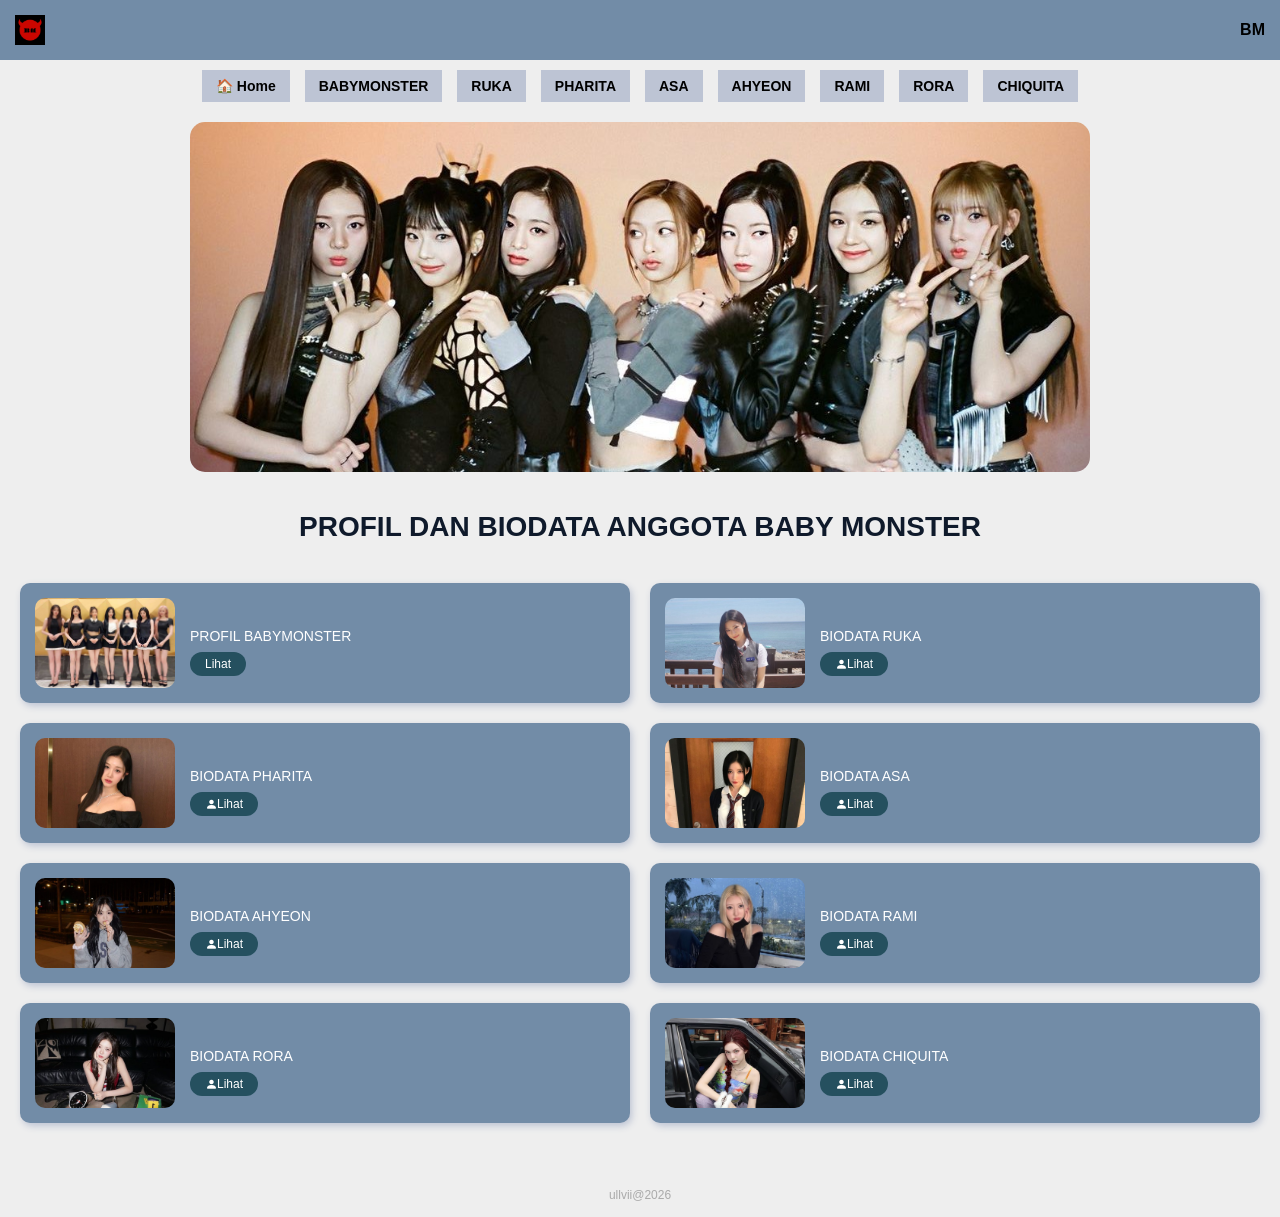
<file: index.html>
<!DOCTYPE html>
<html lang="en">
<head>
  <meta charset="UTF-8">
  <title>Babymonster</title>
  <link rel="stylesheet" href="https://cdn.jsdelivr.net/npm/bootstrap-icons@1.11.3/font/bootstrap-icons.min.css">
  <link rel="stylesheet" href="style.css">
  <meta name="viewport" content="width=device-width, initial-scale=1.0">
</head>
<body>

  <!-- Navbar -->
   <div class="navbar">
  <img src="foto/babymonster  !.jpg" class="logo">
  <span class="brand">BM</span>
 </div>

  <div class="nav-menu">
    <a href="index.html">🏠 Home</a>
    <a href="profil.html">BABYMONSTER</a>
    <a href="ruka.html">RUKA</a>
    <a href="pharita.html">PHARITA</a>
    <a href="asa.html">ASA</a>
    <a href="ahyeon.html">AHYEON</a>
    <a href="rami.html">RAMI</a>
    <a href="rora.html">RORA</a>
    <a href="chiquita.html">CHIQUITA</a>
  </div>

</div>

 <div class="slider">
  <img id="slide-img" src="foto/bm1.jpg">
</div>
<h2 class="about-title">PROFIL DAN BIODATA ANGGOTA BABY MONSTER</h2>

  <!-- Container -->
  <div class="container">

    <!-- Card 1 -->
    <div class="card">
      <img src="foto/memberfull.jpg">
      <div class="text">
        <p>PROFIL BABYMONSTER</p>
        <a href="profil.html">Lihat</a>
      </div>
    </div>

    <!-- Card 2 -->
    <div class="card">
      <img src="foto/ruka.jpg">
      <div class="text">
        <p>BIODATA RUKA</p>
        <a href="ruka.html"> <i class="bi bi-person-fill"></i>Lihat</a>
      </div>
    </div>

    <!-- Card 3 -->
    <div class="card">
      <img src="foto/pharita.jpg">
      <div class="text">
        <p>BIODATA PHARITA</p>
        <a href="pharita.html"> <i class="bi bi-person-fill"></i>Lihat</a>
      </div>
    </div>

    <!-- Card 4 -->
    <div class="card">
      <img src="foto/asa.jpg">
      <div class="text">
        <p>BIODATA ASA</p>
        <a href="asa.html"> <i class="bi bi-person-fill"></i>Lihat</a>
      </div>
    </div>

    <!-- Card 5 -->
    <div class="card">
      <img src="foto/ahyeon.jpg">
      <div class="text">
        <p>BIODATA AHYEON</p>
        <a href="ahyeon.html"> <i class="bi bi-person-fill"></i>Lihat</a>
      </div>
    </div>

    <!-- Card 6 -->
    <div class="card">
      <img src="foto/rami.jpg">
      <div class="text">
        <p>BIODATA RAMI</p>
        <a href="rami.html"> <i class="bi bi-person-fill"></i>Lihat</a>
      </div>
    </div>

    <!-- Card 7 -->
    <div class="card">
      <img src="foto/rora.jpg">
      <div class="text">
        <p>BIODATA RORA</p>
        <a href="rora.html"> <i class="bi bi-person-fill"></i>Lihat</a>
      </div>
    </div>

    <!-- Card 8 -->
    <div class="card">
      <img src="foto/chiquita.jpg">
      <div class="text">
        <p>BIODATA CHIQUITA</p>
        <a href="chiquita.html"> <i class="bi bi-person-fill"></i>Lihat</a>
      </div>
    </div>
  </div>

<footer class="text-center">
  ullvii@2026
</footer>

<script>
  const images = [
    "foto/bm1.jpg",
    "foto/bm3.jpg",
    "foto/bm4.jpg"
  ];

  let index = 0;
  const slide = document.getElementById("slide-img");

  setInterval(() => {
    index++;

    if (index >= images.length) {
      index = 0;
    }

    slide.src = images[index];
  }, 3000);
</script>

</body>
</html>
</file>
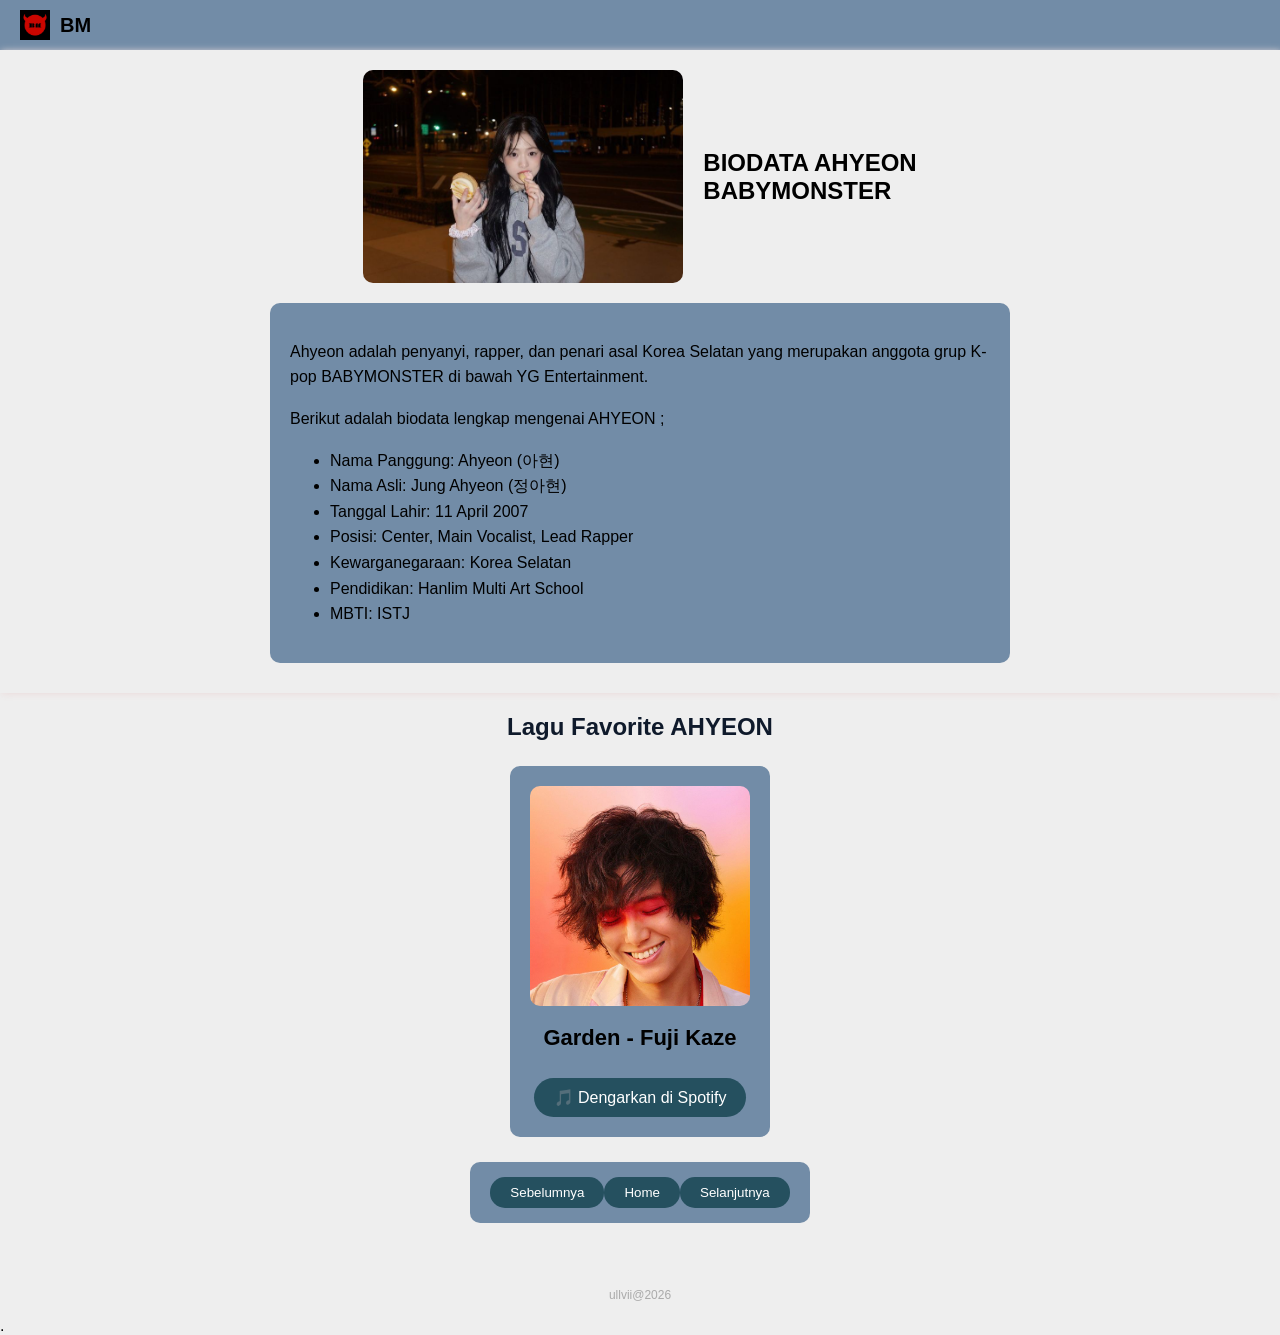
<file: ahyeon.html>
<!DOCTYPE html>
<html lang="en">
<head>
  <meta charset="UTF-8">
  <title>Profil Babymonster</title>
  <link rel="stylesheet" href="ahyeon.css">
  <meta name="viewport" content="width=device-width, initial-scale=1.0">
</head>
<body>

  <!-- Navbar -->
  <div class="navbar">
    <img src="foto/babymonster  !.jpg" class="logo">
    <span class="brand">BM</span>
  </div>

  <!-- Content -->
  <div class="container">

    <!-- Atas -->
    <div class="top-section">
      <img src="foto/ahyeon.jpg" class="group-img">
      <h2>BIODATA AHYEON<br>BABYMONSTER</h2>
    </div>

    <!-- Box deskripsi -->
    <div class="desc-box">
      <p>Ahyeon adalah penyanyi, rapper, dan penari asal Korea Selatan yang merupakan anggota grup K-pop BABYMONSTER di bawah 
        YG Entertainment</u>.
      </p>

      <p>Berikut adalah biodata lengkap  mengenai AHYEON ;</p>

      <ul>
        <li>Nama Panggung: Ahyeon (아현)</li>
        <li>Nama Asli: Jung Ahyeon (정아현)</li>
        <li>Tanggal Lahir: 11 April 2007</li>
        <li>Posisi: Center, Main Vocalist, Lead Rapper</li>
        <li>Kewarganegaraan: Korea Selatan</li>
        <li>Pendidikan: Hanlim Multi Art School</li>
        <li>MBTI: ISTJ</li>
      </ul>
    </div>

    <!-- teks -->
  </div>

<h2 class="fav-title">Lagu Favorite AHYEON</h2>

<div class="music-card">
  <img src="foto/Fujjii Kaze CD _ LOVE ALL SERVE ALL _ 2-Disc Set【Direct from Japan】.jpg" class="music-img">
  <h3>Garden - Fuji Kaze</h3>
  <a href="https://open.spotify.com/track/2vMc8rqFmqs7RFi8NDx0CJ?si=FOI_fv8jS06bhakIHk4pCQ" target="_blank" class="spotify-btn">
    🎵 Dengarkan di Spotify
  </a>

</div>

  <div class="button-box">
  <div class="left">
    <button onclick="goTo('asa.html')">Sebelumnya</button>
  </div>
  <div class="right">
    <button onclick="goTo('index.html')">Home</button>
  </div>
  <div class="right">
    <button onclick="goTo('rami.html')">Selanjutnya</button>
  </div>

</div>

  <script>
    function goTo(page) {
      window.location.href = page;
    }
  </script>

<footer>
  ullvii@2026
</footer>

</body>
</html>.
</file>
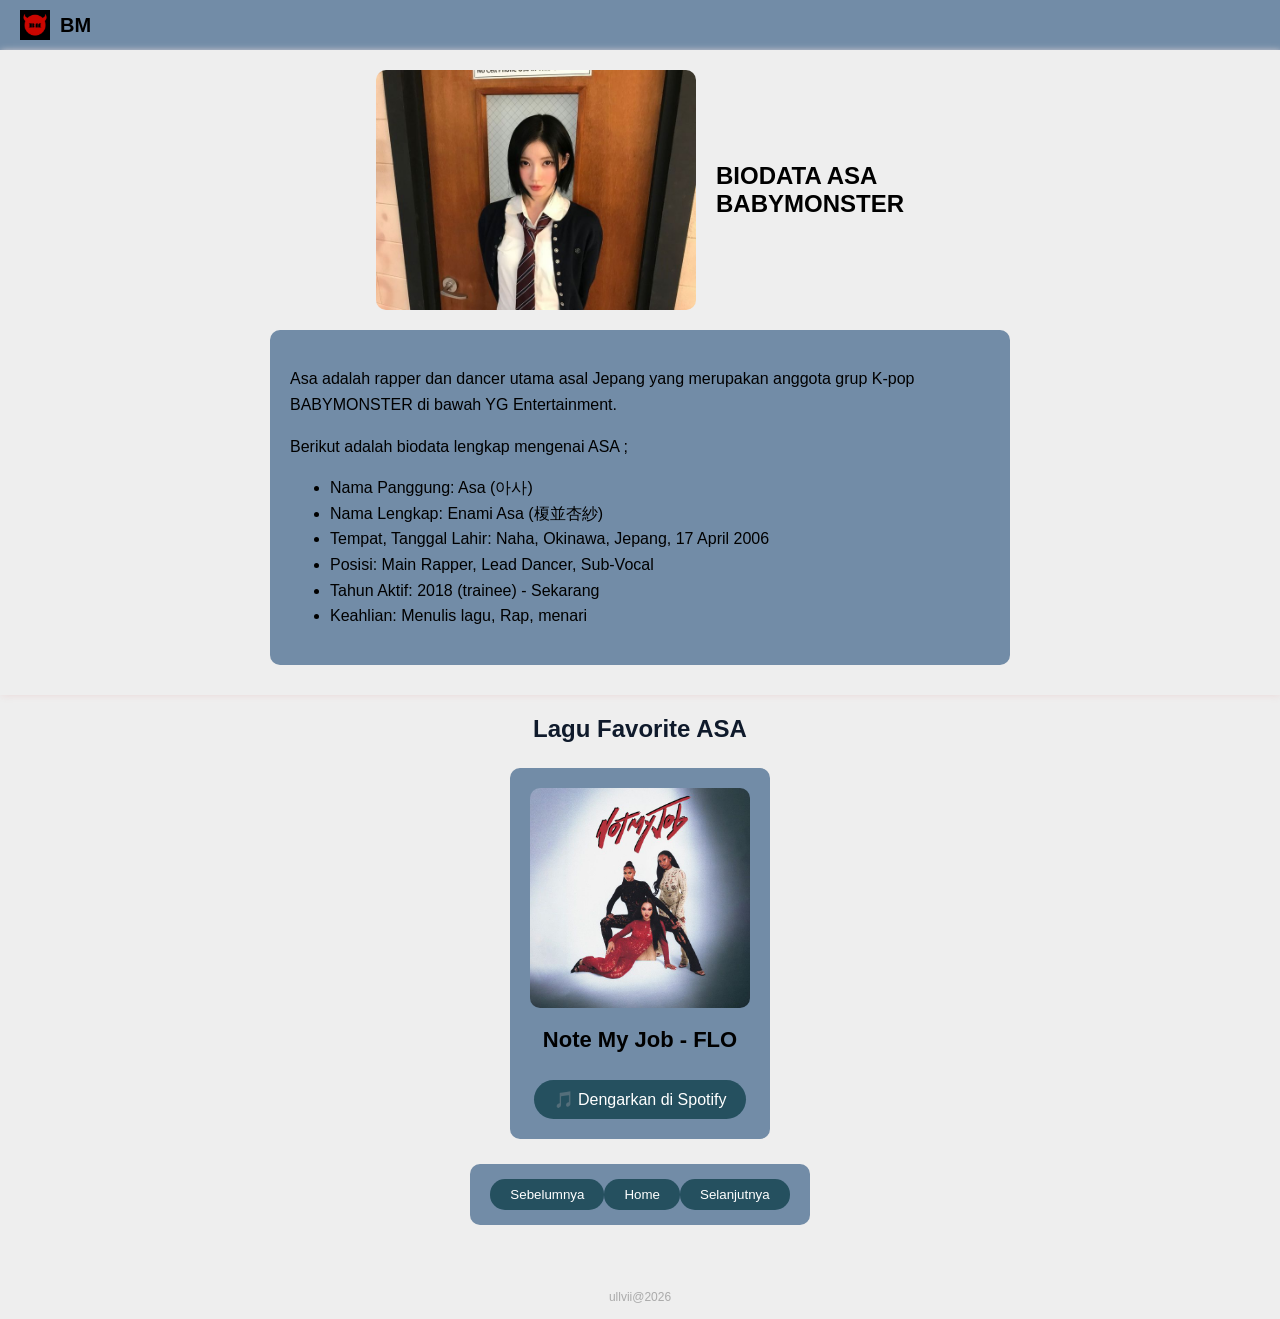
<file: asa.html>
<!DOCTYPE html>
<html lang="en">
<head>
  <meta charset="UTF-8">
  <title>Profil Babymonster</title>
  <link rel="stylesheet" href="asa.css">
  <meta name="viewport" content="width=device-width, initial-scale=1.0">
</head>
<body>

  <!-- Navbar -->
  <div class="navbar">
    <img src="foto/babymonster  !.jpg" class="logo">
    <span class="brand">BM</span>
  </div>

  <!-- Content -->
  <div class="container">

    <!-- Atas -->
    <div class="top-section">
      <img src="foto/asa.jpg" class="group-img">
      <h2>BIODATA ASA<br>BABYMONSTER</h2>
    </div>

    <!-- Box deskripsi -->
    <div class="desc-box">
      <p>
        Asa adalah rapper dan dancer utama asal Jepang yang merupakan anggota grup K-pop BABYMONSTER di bawah YG Entertainment</u>.
      </p>

      <p>Berikut adalah biodata lengkap  mengenai ASA ;</p>

      <ul>
        <li>Nama Panggung: Asa (아사)</li>
        <li>Nama Lengkap: Enami Asa (榎並杏紗)</li>
        <li>Tempat, Tanggal Lahir: Naha, Okinawa, Jepang, 17 April 2006</li>
        <li>Posisi: Main Rapper, Lead Dancer, Sub-Vocal</li>
        <li>Tahun Aktif: 2018 (trainee) - Sekarang</li>
        <li>Keahlian: Menulis lagu, Rap, menari</li>
      </ul>
    </div>

    <!-- teks -->
  </div>

<h2 class="fav-title">Lagu Favorite ASA</h2>

<div class="music-card">
  <img src="foto/Not My Job.jpg" class="music-img">
  <h3>Note My Job - FLO</h3>
  <a href="https://open.spotify.com/track/2W7LjZ16NzpnWaUCBsU7Wp?si=V3b_e5_RRgOiYuJSXLFyoA" target="_blank" class="spotify-btn">
    🎵 Dengarkan di Spotify
  </a>

</div>

 <div class="button-box">
  <div class="left">
    <button onclick="goTo('pharita.html')">Sebelumnya</button>
  </div>
  <div class="right">
    <button onclick="goTo('index.html')">Home</button>
  </div>
  <div class="right">
    <button onclick="goTo('ahyeon.html')">Selanjutnya</button>
  </div>

</div>

  <script>
    function goTo(page) {
      window.location.href = page;
    }
  </script>

<footer>
  ullvii@2026
</footer>

</body>
</html>
</file>
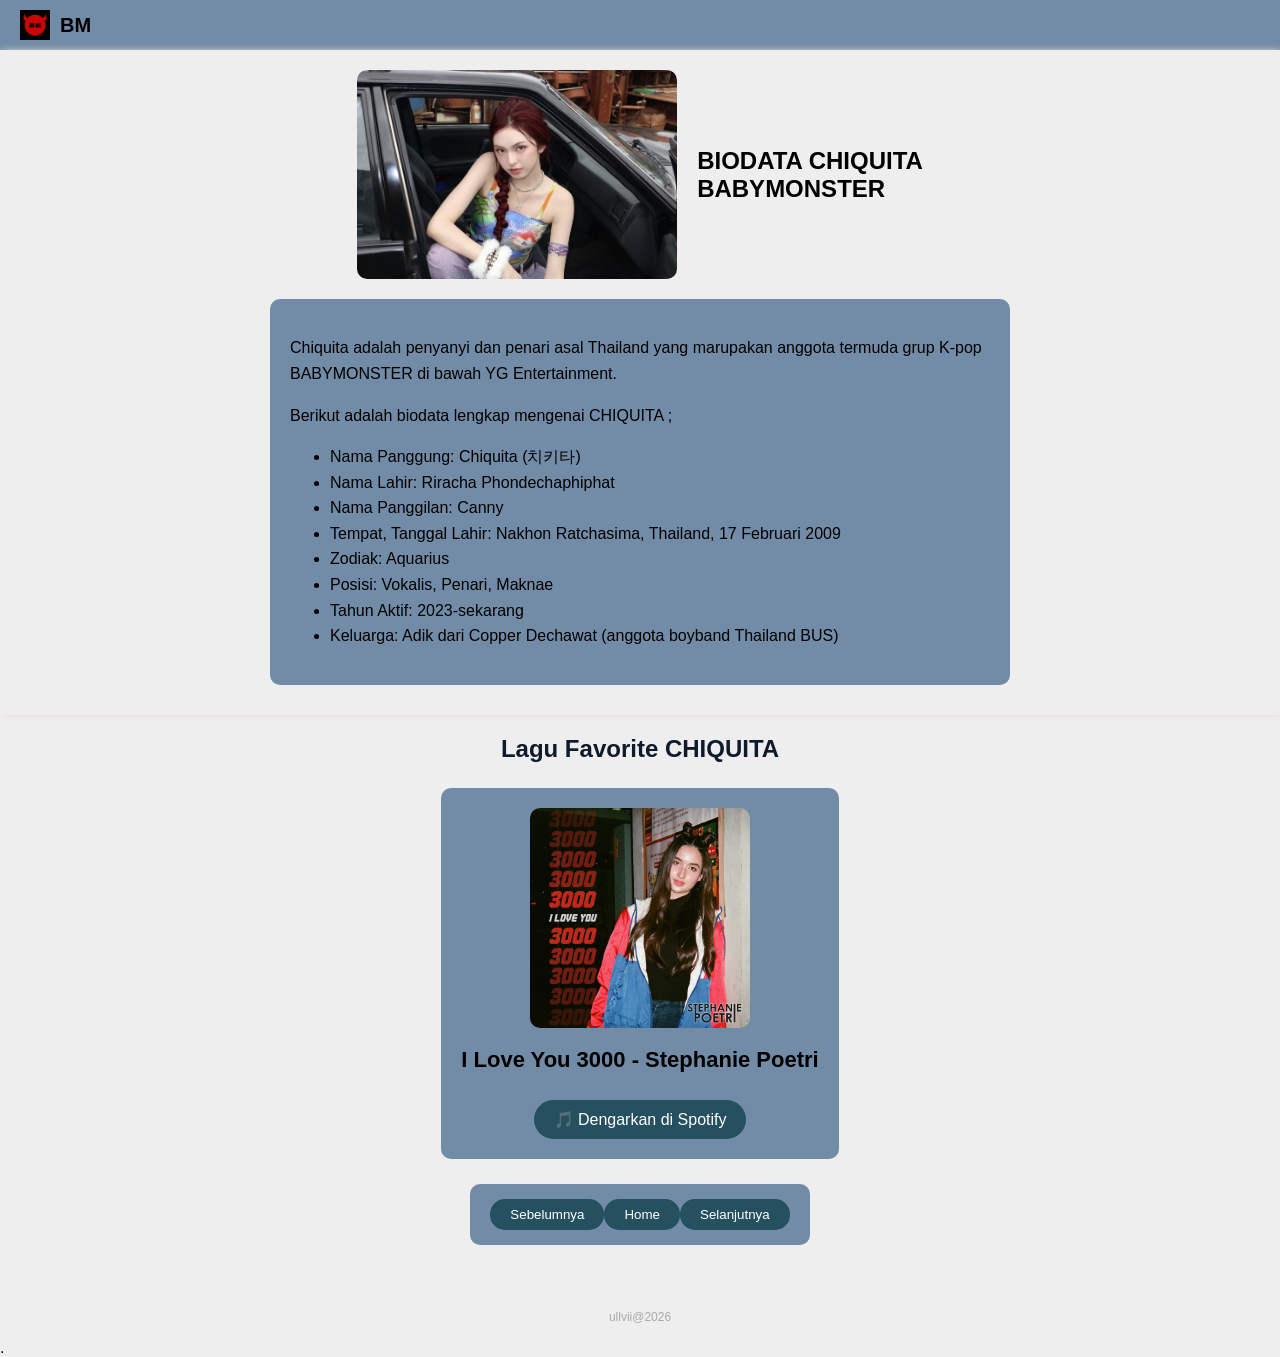
<file: chiquita.html>
<!DOCTYPE html>
<html lang="en">
<head>
  <meta charset="UTF-8">
  <title>Profil Babymonster</title>
  <link rel="stylesheet" href="chiquita.css">
  <meta name="viewport" content="width=device-width, initial-scale=1.0">
</head>
<body>

  <!-- Navbar -->
  <div class="navbar">
    <img src="foto/babymonster  !.jpg" class="logo">
    <span class="brand">BM</span>
  </div>

  <!-- Content -->
  <div class="container">

    <!-- Atas -->
    <div class="top-section">
      <img src="foto/chiquita.jpg" class="group-img">
      <h2>BIODATA CHIQUITA<br>BABYMONSTER</h2>
    </div>

    <!-- Box deskripsi -->
    <div class="desc-box">
      <p>
       Chiquita adalah penyanyi dan penari asal Thailand yang marupakan anggota termuda grup K-pop BABYMONSTER di bawah
YG Entertainment</u>.
      </p>

      <p>Berikut adalah biodata lengkap  mengenai CHIQUITA ;</p>

      <ul>
        <li>Nama Panggung: Chiquita (치키타)</li>
        <li>Nama Lahir: Riracha Phondechaphiphat</li>
        <li>Nama Panggilan: Canny</li>
        <li>Tempat, Tanggal Lahir: Nakhon Ratchasima, Thailand, 17 Februari 2009</li>
        <li>Zodiak: Aquarius</li>
        <li>Posisi: Vokalis, Penari, Maknae</li>
        <li>Tahun Aktif: 2023-sekarang</li>
        <li>Keluarga: Adik dari Copper Dechawat (anggota boyband Thailand BUS)</li>
      </ul>
    </div>

    <!-- teks -->
  </div>

<h2 class="fav-title">Lagu Favorite CHIQUITA</h2>

<div class="music-card">
  <img src="foto/I Love You 3000.jpg" class="music-img">
  <h3>I Love You 3000 - Stephanie Poetri</h3>
  <a href="https://open.spotify.com/track/5xCsdnbeg7yhVX2qlRaDUw?si=2GD7jvyWRUawCU3vP0KWNg" target="_blank" class="spotify-btn">
    🎵 Dengarkan di Spotify
  </a>

</div>

 <div class="button-box">
  <div class="left">
    <button onclick="goTo('rora.html')">Sebelumnya</button>
  </div>
  <div class="right">
    <button onclick="goTo('index.html')">Home</button>
  </div>
  <div class="right">
    <button onclick="goTo('index.html')">Selanjutnya</button>
  </div>  

</div>

  <script>
    function goTo(page) {
      window.location.href = page;
    }
  </script>

<footer>
  ullvii@2026
</footer>

</body>
</html>.
</file>
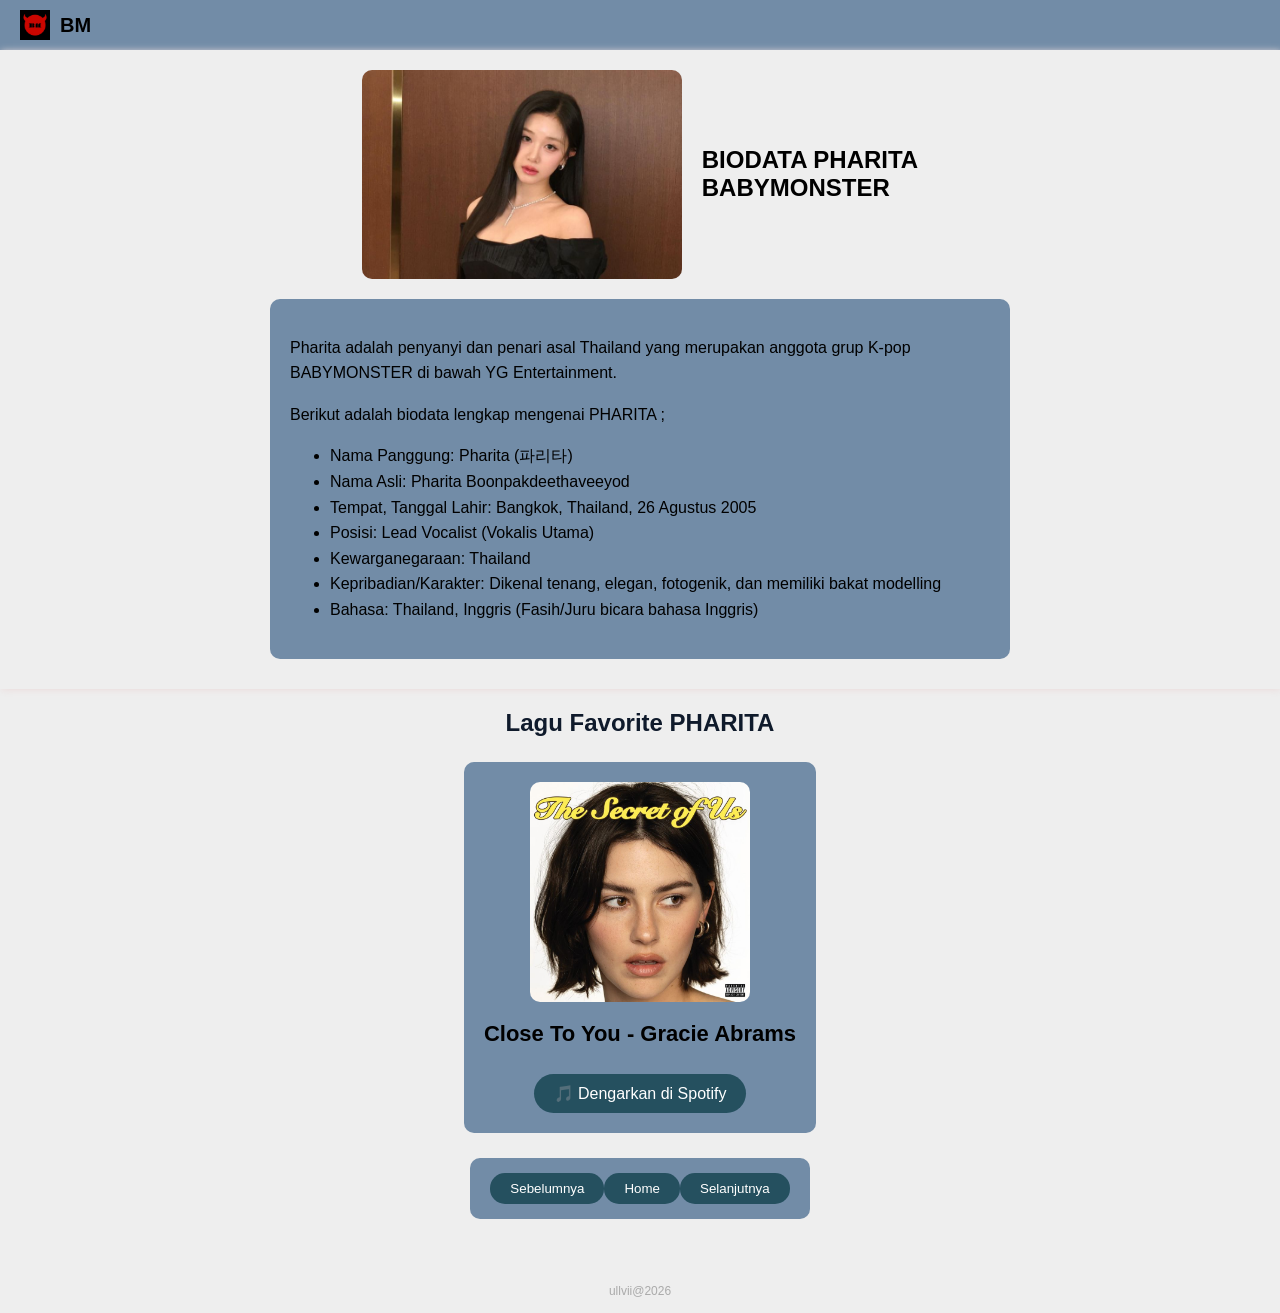
<file: pharita.html>
<!DOCTYPE html>
<html lang="en">
<head>
  <meta charset="UTF-8">
  <title>Profil Babymonster</title>
  <link rel="stylesheet" href="pharita.css">
  <meta name="viewport" content="width=device-width, initial-scale=1.0">
</head>
<body>

  <!-- Navbar -->
  <div class="navbar">
    <img src="foto/babymonster  !.jpg" class="logo">
    <span class="brand">BM</span>
  </div>

  <!-- Content -->
  <div class="container">

    <!-- Atas -->
    <div class="top-section">
      <img src="foto/pharita.jpg" class="group-img">
      <h2>BIODATA PHARITA<br>BABYMONSTER</h2>
    </div>

    <!-- Box deskripsi -->
    <div class="desc-box">
      <p>
        Pharita adalah penyanyi dan penari asal Thailand yang merupakan anggota grup K-pop BABYMONSTER di bawah YG Entertainment</u>.
      </p>

      <p>Berikut adalah biodata lengkap  mengenai PHARITA ;</p>

      <ul>
        <li>Nama Panggung: Pharita (파리타)</li>
        <li>Nama Asli: Pharita Boonpakdeethaveeyod</li>
        <li>Tempat, Tanggal Lahir: Bangkok, Thailand, 26 Agustus 2005</li>
        <li>Posisi: Lead Vocalist (Vokalis Utama)</li>
        <li>Kewarganegaraan: Thailand</li>
        <li>Kepribadian/Karakter: Dikenal tenang, elegan, fotogenik, dan memiliki bakat modelling</li>
        <li>Bahasa: Thailand, Inggris (Fasih/Juru bicara bahasa Inggris)</li>
      </ul>
    </div>

    <!-- teks -->
  </div>

  <h2 class="fav-title">Lagu Favorite PHARITA</h2>

<div class="music-card">
  <img src="foto/Close To You - Gracie Abrams_ Song Lyrics, Music Videos & Concerts.jpg" class="music-img">
  <h3>Close To You - Gracie Abrams</h3>
  <a href="https://open.spotify.com/track/2bl81llf715VEEbAx03yvB?si=2486a4e0fd8c4e89" target="_blank" class="spotify-btn">
    🎵 Dengarkan di Spotify
  </a>

</div>

 <div class="button-box">
  <div class="left">
    <button onclick="goTo('ruka.html')">Sebelumnya</button>
  </div>
  <div class="right">
    <button onclick="goTo('index.html')">Home</button>
  </div>
  <div class="right">
    <button onclick="goTo('asa.html')">Selanjutnya</button>
  </div>

</div>

  <script>
    function goTo(page) {
      window.location.href = page;
    }
  </script>

<footer>
  ullvii@2026
</footer>

</body>
</html>
</file>
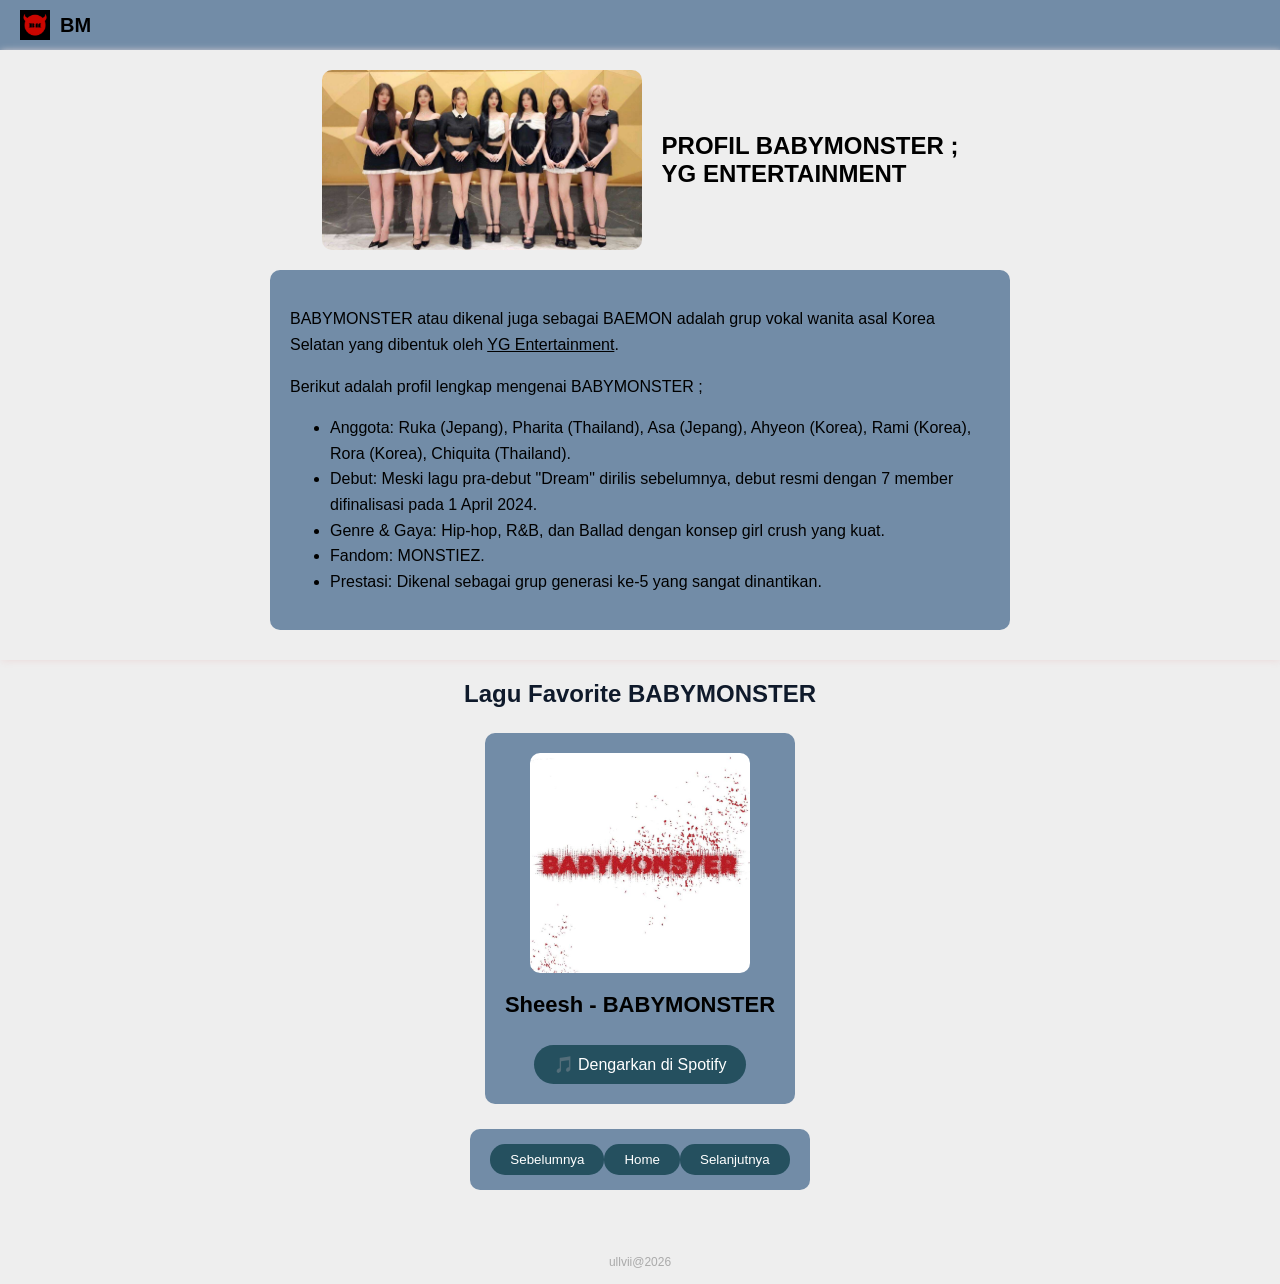
<file: profil.html>
<!DOCTYPE html>
<html lang="en">
<head>
  <meta charset="UTF-8">
  <title>Profil Babymonster</title>
  <link rel="stylesheet" href="member.css">
  <meta name="viewport" content="width=device-width, initial-scale=1.0">
</head>
<body>

  <!-- Navbar -->
  <div class="navbar">
    <img src="foto/babymonster  !.jpg" class="logo">
    <span class="brand">BM</span>
  </div>

  <!-- Content -->
  <div class="container">

    <!-- Atas -->
    <div class="top-section">
      <img src="foto/memberfull.jpg" class="group-img">
      <h2>PROFIL BABYMONSTER ;<br>YG ENTERTAINMENT</h2>
    </div>

    <!-- Box deskripsi -->
    <div class="desc-box">
      <p>
        BABYMONSTER atau dikenal juga sebagai BAEMON adalah grup vokal wanita asal Korea Selatan yang dibentuk oleh <u>YG Entertainment</u>.
      </p>

      <p>Berikut adalah profil lengkap mengenai BABYMONSTER ;</p>

      <ul>
        <li>Anggota: Ruka (Jepang), Pharita (Thailand), Asa (Jepang), Ahyeon (Korea), Rami (Korea), Rora (Korea), Chiquita (Thailand).</li>
        <li>Debut: Meski lagu pra-debut "Dream" dirilis sebelumnya, debut resmi dengan 7 member difinalisasi pada 1 April 2024.</li>
        <li>Genre & Gaya: Hip-hop, R&B, dan Ballad dengan konsep girl crush yang kuat.</li>
        <li>Fandom: MONSTIEZ.</li>
        <li>Prestasi: Dikenal sebagai grup generasi ke-5 yang sangat dinantikan.</li>
      </ul>
    </div>
    
  <!-- card spotify -->
    
  </div>

<h2 class="fav-title">Lagu Favorite BABYMONSTER</h2>

<div class="music-card">
  <img src="foto/a.jpg" class="music-img">
  <h3>Sheesh - BABYMONSTER</h3>
  <a href="https://open.spotify.com/track/1njlnn8ZKHI77Pe9szIONR?si=dxuLEdZ0RHe65C4GllV2Fg" target="_blank" class="spotify-btn">
    🎵 Dengarkan di Spotify
  </a>

</div>

  <div class="button-box">
  <div class="left">
    <button onclick="goTo('index.html')">Sebelumnya</button>
  </div>
  <div class="right">
    <button onclick="goTo('index.html')">Home</button>
  </div>
  <div class="right">
    <button onclick="goTo('ruka.html')">Selanjutnya</button>
  </div>
  
</div>

  <script>
    function goTo(page) {
      window.location.href = page;
    }
  </script>

<footer>
  ullvii@2026
</footer>

</body>
</html>
</file>
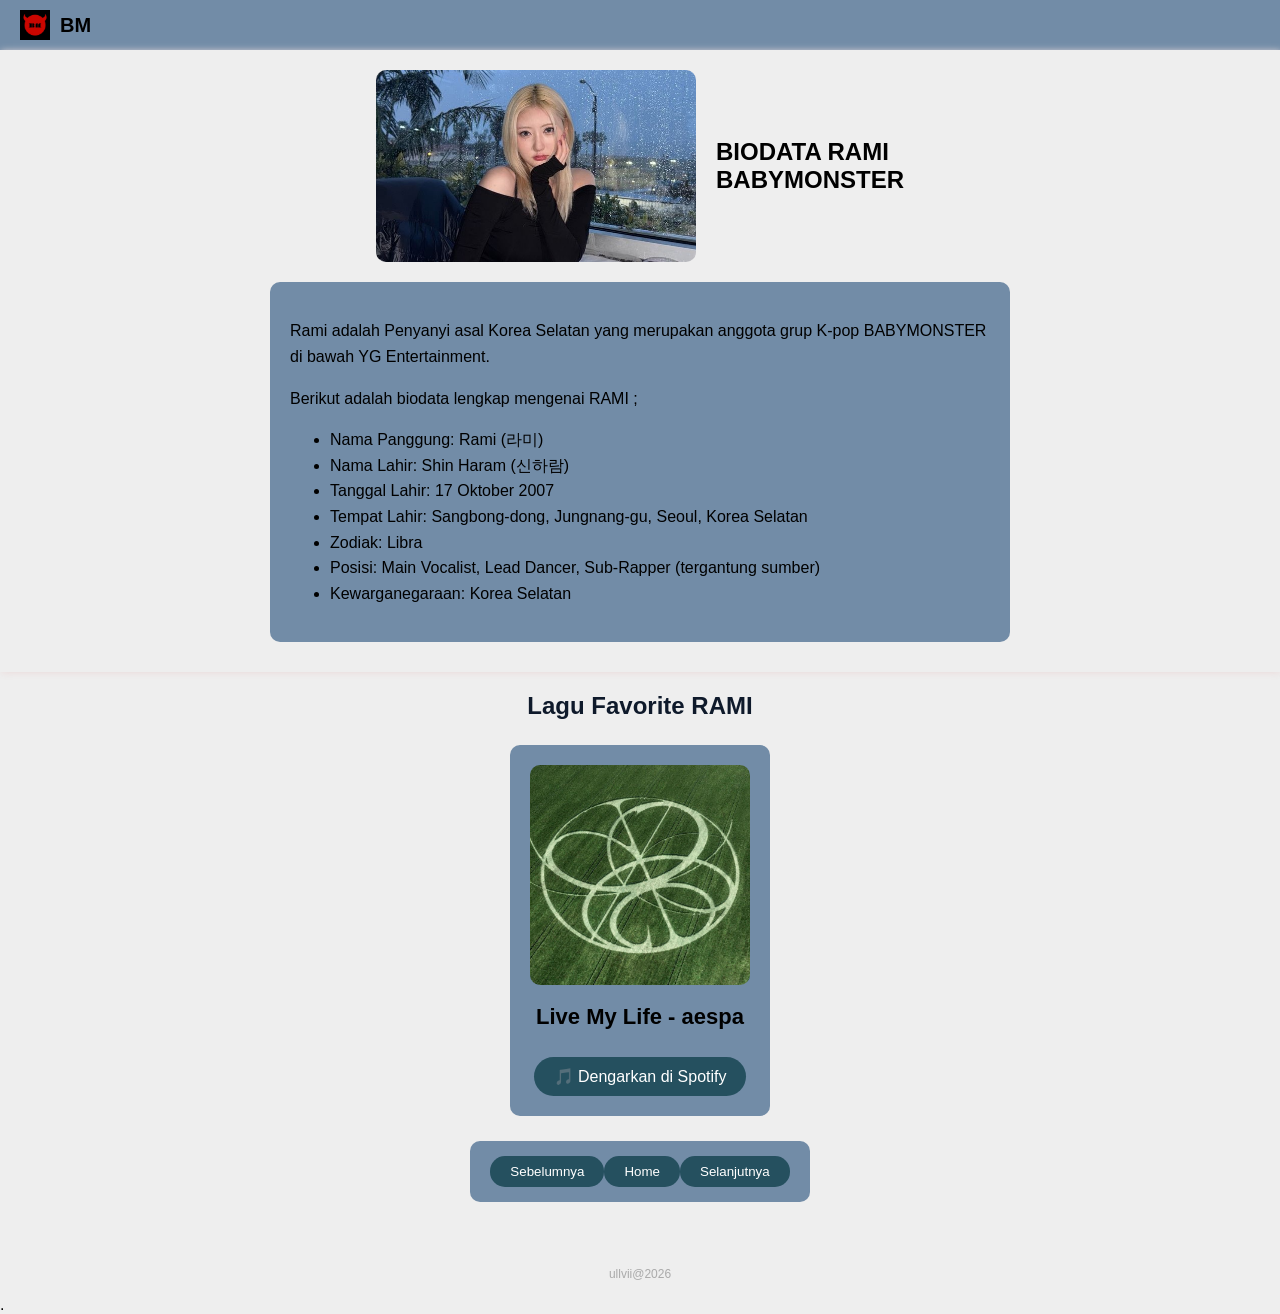
<file: rami.html>
<!DOCTYPE html>
<html lang="en">
<head>
  <meta charset="UTF-8">
  <title>Profil Babymonster</title>
  <link rel="stylesheet" href="rami.css">
  <meta name="viewport" content="width=device-width, initial-scale=1.0">
</head>
<body>

  <!-- Navbar -->
  <div class="navbar">
    <img src="foto/babymonster  !.jpg" class="logo">
    <span class="brand">BM</span>
  </div>

  <!-- Content -->
  <div class="container">

    <!-- Atas -->
    <div class="top-section">
      <img src="foto/rami.jpg" class="group-img">
      <h2>BIODATA RAMI<br>BABYMONSTER</h2>
    </div>

    <!-- Box deskripsi -->
    <div class="desc-box">
      <p>
       Rami adalah Penyanyi asal Korea Selatan yang merupakan anggota grup K-pop BABYMONSTER di bawah
YG Entertainment</u>.
      </p>

      <p>Berikut adalah biodata lengkap  mengenai RAMI ;</p>

      <ul>
        <li>Nama Panggung: Rami (라미)</li>
        <li>Nama Lahir: Shin Haram (신하람)</li>
        <li>Tanggal Lahir: 17 Oktober 2007</li>
        <li>Tempat Lahir: Sangbong-dong, Jungnang-gu, Seoul, Korea Selatan</li>
        <li>Zodiak: Libra</li>
        <li>Posisi: Main Vocalist, Lead Dancer, Sub-Rapper (tergantung sumber)</li>
        <li>Kewarganegaraan: Korea Selatan</li>
      </ul>
    </div>

    <!-- teks -->
  </div>
<h2 class="fav-title">Lagu Favorite RAMI</h2>
<div class="music-card">
  <img src="foto/aespa _Armageddon_ The 1st album.jpg" class="music-img">
  <h3>Live My Life - aespa</h3>
  <a href="https://open.spotify.com/track/1x1oCGsFUDViOvcISuoKW0?si=C1xzkJpkRJKRmDBQynr9qQ" target="_blank" class="spotify-btn">
    🎵 Dengarkan di Spotify
  </a>

</div>

  <div class="button-box">
  <div class="left">
    <button onclick="goTo('ahyeon.html')">Sebelumnya</button>
  </div>
  <div class="right">
    <button onclick="goTo('index.html')">Home</button>
  </div>
  <div class="right">
    <button onclick="goTo('rora.html')">Selanjutnya</button>
  </div>

</div>

  <script>
    function goTo(page) {
      window.location.href = page;
    }
  </script>

<footer>
  ullvii@2026
</footer>

</body>
</html>.
</file>
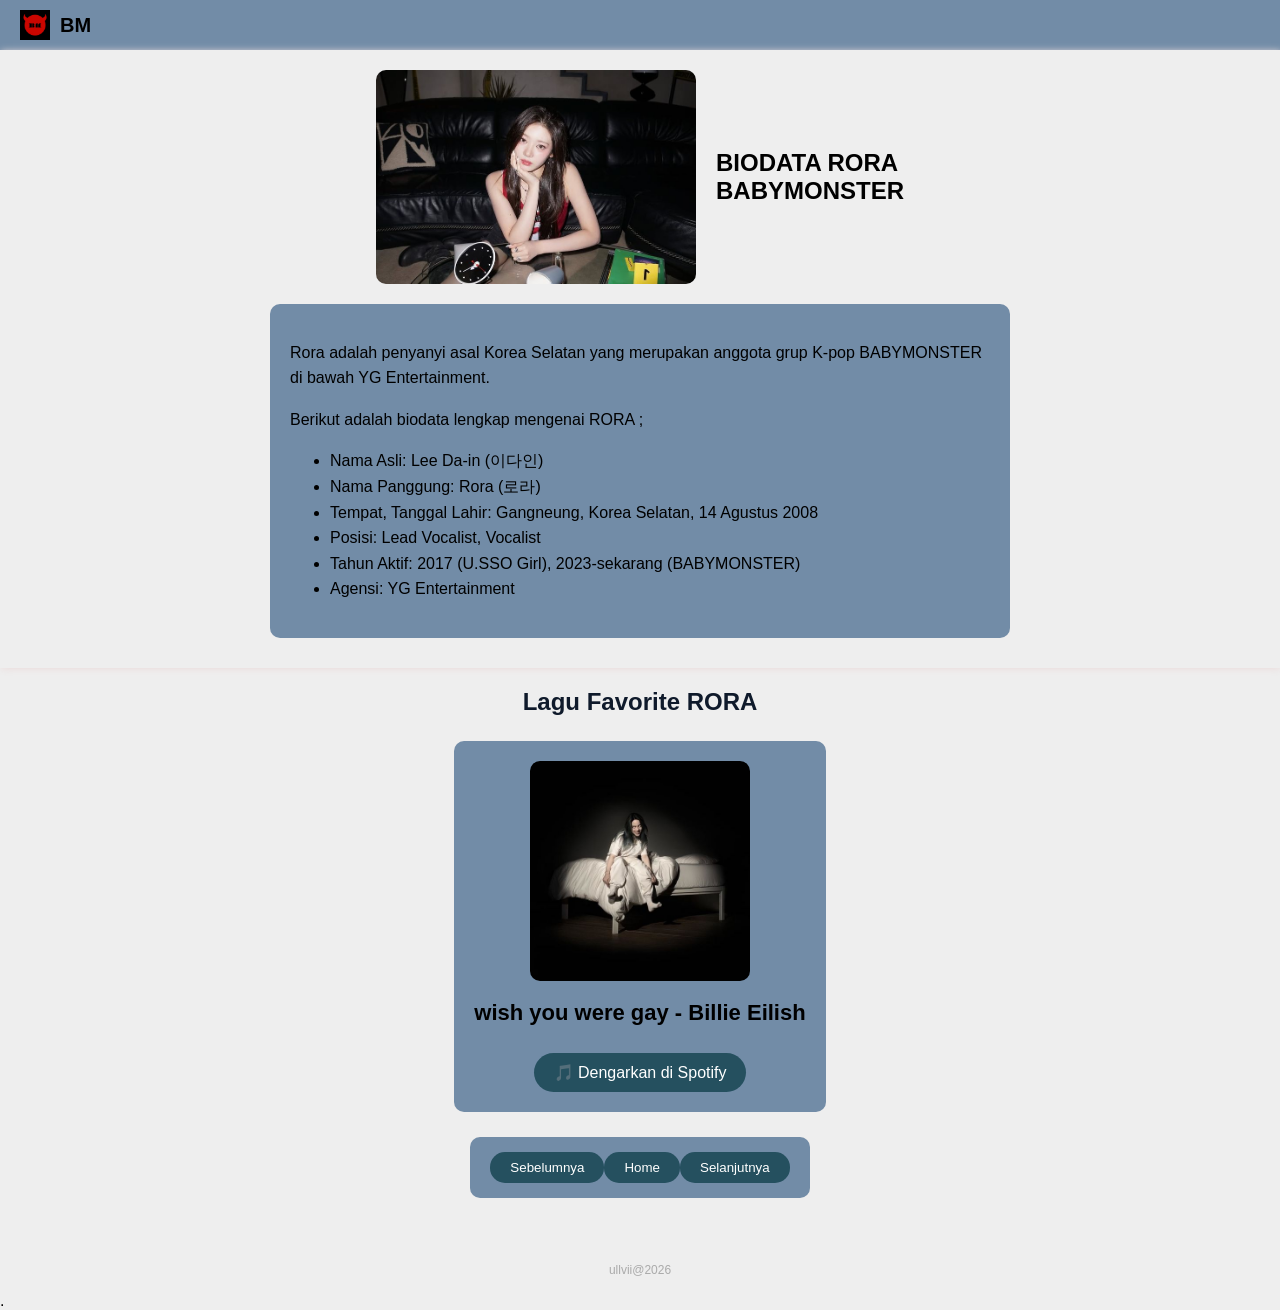
<file: rora.html>
<!DOCTYPE html>
<html lang="en">
<head>
  <meta charset="UTF-8">
  <title>Profil Babymonster</title>
  <link rel="stylesheet" href="rora.css">
  <meta name="viewport" content="width=device-width, initial-scale=1.0">
</head>
<body>

  <!-- Navbar -->
  <div class="navbar">
    <img src="foto/babymonster  !.jpg" class="logo">
    <span class="brand">BM</span>
  </div>

  <!-- Content -->
  <div class="container">

    <!-- Atas -->
    <div class="top-section">
      <img src="foto/rora.jpg" class="group-img">
      <h2>BIODATA RORA<br>BABYMONSTER</h2>
    </div>

    <!-- Box deskripsi -->
    <div class="desc-box">
      <p>
        Rora adalah penyanyi asal Korea Selatan yang merupakan anggota grup K-pop BABYMONSTER di bawah
YG Entertainment</u>.
      </p>

      <p>Berikut adalah biodata lengkap  mengenai RORA ;</p>

      <ul>
        <li>Nama Asli: Lee Da-in (이다인)</li>
        <li>Nama Panggung: Rora (로라)</li>
        <li>Tempat, Tanggal Lahir: Gangneung, Korea Selatan, 14 Agustus 2008</li>
        <li>Posisi: Lead Vocalist, Vocalist</li>
        <li>Tahun Aktif: 2017 (U.SSO Girl), 2023-sekarang (BABYMONSTER)</li>
        <li>Agensi: YG Entertainment</li>
      </ul>
    </div>

    <!-- teks -->
  </div>

<h2 class="fav-title">Lagu Favorite RORA</h2>
<div class="music-card">
  <img src="foto/Redirect Notice.jpg" class="music-img">
  <h3>wish you were gay -
      Billie Eilish </h3>
  <a href="https://open.spotify.com/track/3Fj47GNK2kUF0uaEDgXLaD?si=0js44RHLRkeIlxNHpM1XDg" target="_blank" class="spotify-btn">
    🎵 Dengarkan di Spotify
  </a>

</div>

 <div class="button-box">
  <div class="left">
    <button onclick="goTo('rami.html')">Sebelumnya</button>
  </div>
  <div class="right">
    <button onclick="goTo('index.html')">Home</button>
  </div>
  <div class="right">
    <button onclick="goTo('chiquita.html')">Selanjutnya</button>
  </div>  

</div>

  <script>
    function goTo(page) {
      window.location.href = page;
    }
  </script>

<footer>
  ullvii@2026
</footer>

</body>
</html>.
</file>
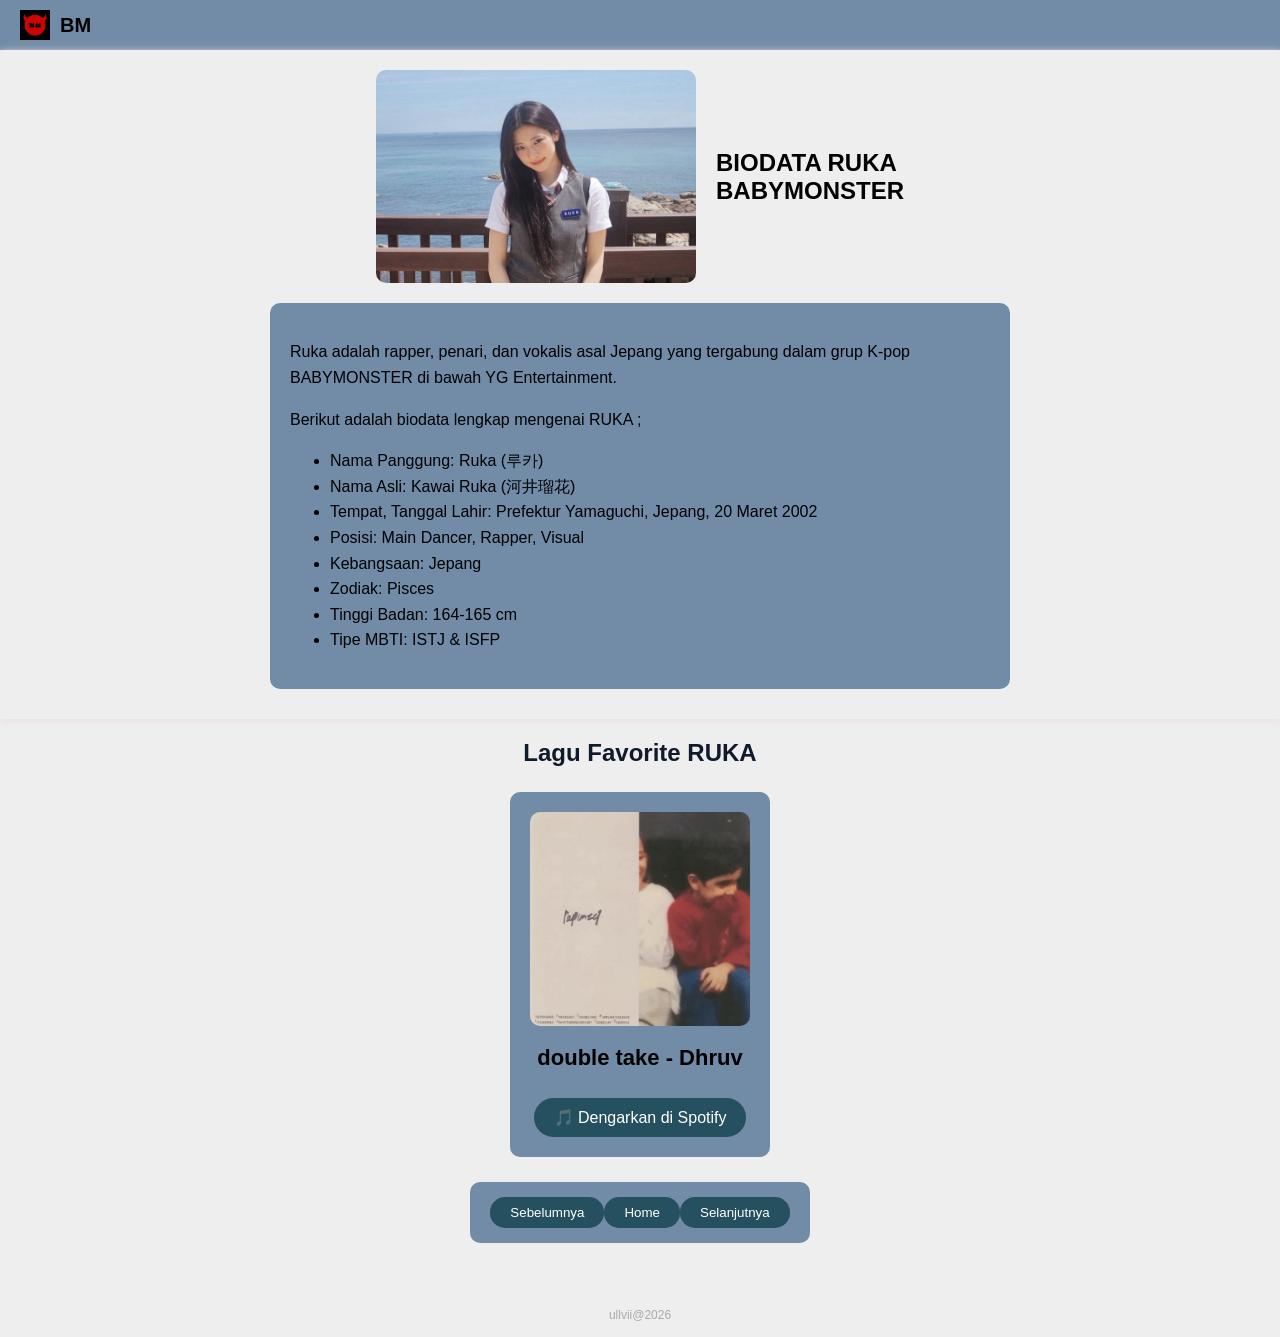
<file: ruka.html>
<!DOCTYPE html>
<html lang="en">
<head>
  <meta charset="UTF-8">
  <title>Profil Babymonster</title>
  <link rel="stylesheet" href="ruka.css">
  <meta name="viewport" content="width=device-width, initial-scale=1.0">
</head>
<body>

  <!-- Navbar -->
  <div class="navbar">
    <img src="foto/babymonster  !.jpg" class="logo">
    <span class="brand">BM</span>
  </div>

  <!-- Content -->
  <div class="container">

    <!-- Atas -->
    <div class="top-section">
      <img src="foto/ruka.jpg" class="group-img">
      <h2>BIODATA RUKA<br>BABYMONSTER</h2>
    </div>

    <!-- Box deskripsi -->
    <div class="desc-box">
      <p>
        Ruka adalah rapper, penari, dan vokalis asal Jepang yang tergabung dalam grup K-pop BABYMONSTER di bawah YG Entertainment</u>.
      </p>

      <p>Berikut adalah biodata lengkap  mengenai RUKA ;</p>

      <ul>
        <li>Nama Panggung: Ruka (루카)</li>
        <li>Nama Asli: Kawai Ruka (河井瑠花)</li>
        <li>Tempat, Tanggal Lahir: Prefektur Yamaguchi, Jepang, 20 Maret 2002</li>
        <li>Posisi: Main Dancer, Rapper, Visual</li>
        <li>Kebangsaan: Jepang</li>
        <li>Zodiak: Pisces</li>
        <li>Tinggi Badan: 164-165 cm</li>
        <li>Tipe MBTI: ISTJ & ISFP</li>
      </ul>
    </div>

    <!-- teks -->
  </div>

  <h2 class="fav-title">Lagu Favorite RUKA</h2>

<div class="music-card">
  <img src="foto/b.jpg" class="music-img">
  <h3>double take - Dhruv</h3>
  <a href="https://open.spotify.com/track/47isJpIIO8m7BJEhiFhnaf?si=mO2n6bwLSOqtIz-ZgYkmsg" target="_blank" class="spotify-btn">
    🎵 Dengarkan di Spotify
  </a>

</div>

 <div class="button-box">
  <div class="left">
    <button onclick="goTo('profil.html')">Sebelumnya</button>
  </div>
  <div class="right">
    <button onclick="goTo('index.html')">Home</button>
  </div>
  <div class="right">
    <button onclick="goTo('pharita.html')">Selanjutnya</button>
  </div>
  
</div>

  <script>
    function goTo(page) {
      window.location.href = page;
    }
  </script>

<footer>
  ullvii@2026
</footer>

</body>
</html>
</file>
<file: style.css>
body {
  margin: 0;
  font-family: Arial, sans-serif;
  background: #eee;
}

.navbar {
  background: #728ca7;
  padding: 12px 20px;

  display: flex;
  justify-content: space-between;
  align-items: center;
  flex-wrap: wrap;
}

/* menu */
.nav-menu {
  display: flex;
  justify-content: center; 
  gap: 10px;
  flex-wrap: wrap;

  margin-top: 10px;
}

/* kotak menu */
.nav-menu a {
  text-decoration: none;
  color: #bdc4d4;
  font-size: 14px;
  font-weight: bold;

  background: #bdc4d4;
  padding: 8px 14px;
  border-radius: 0px;

  transition: 0.3s;
}

/* efek hover */
.nav-menu a:hover {
  background:  #6E87A8;
  color: white;
}
.navbar {
  background: #728ca7;
  padding: 10px 20px;

  display: flex;
  justify-content: space-between;
  align-items: center;

  flex-wrap: wrap;
}
.logo {
  width: 30px;
  height: 30px;
}

.logo {
  width: 30px;
}

.brand {
  font-weight: bold;
}

.nav-menu {
  display: flex;
  gap: 15px;
  flex-wrap: wrap;
}

.nav-menu a {
  text-decoration: none;
  color: black;
  font-size: 14px;
  font-weight: bold;
}

.nav-menu a:hover {
  color: white;
}

.navbar {
  background: #728ca7;
  padding: 15px;
  color: black;
  font-weight: bold;
}

.container {
  display: grid;
  grid-template-columns: repeat(2, 1fr);
  gap: 20px;
  padding: 20px;
  box-shadow: #bdc4d4;
}

.card {
  background: #728ca7;
  border-radius: 10px;
  display: flex;
  align-items: center;
  padding: 15px;
  box-shadow: 2px 3px 7px #bdc4d4;
}

.card img {
  width: 140px;
  height: 90px;
  object-fit: cover;
  border-radius: 10px;
  box-shadow: #bdc4d4;
}

.text {
  margin-left: 15px;
}

.text p {
  color: white;
  font-size: 14px;
  margin-bottom: 10px;
}

.text a {
  text-decoration: none;
  background: #25505f;
  color: white;
  padding: 5px 15px;
  border-radius: 15px;
  font-size: 12px;
}
.logo {
  width: 30px;
  height: 30px;
  object-fit: contain;
}
.navbar {
  display: flex;
  align-items: center;
  gap: 10px;
}

/* Bungkus */
.content-box {
  max-width: 700px;
  margin: 30px auto;
}

/* Kotak biru */
.desc-box {
  background: #bdc4d4;
  padding: 20px;
  border-radius: 10px;
  box-shadow: #bdc4d4;

}

/* Tombol */
.button-group {
  display: flex;
  justify-content: space-between; /* kiri & kanan */
  margin-top: 15px;
}

.button-group button {
  background: #bdc4d4;
  border: none;
  padding: 10px 20px;
  border-radius: 10px;
  cursor: pointer;
  box-shadow: #bdc4d4;
}

body {
  min-height: 100vh;
  display: flex;
  flex-direction: column;
}

footer {
  text-align: center;
  padding: 15px;
  margin-top: 30px;
  font-size: 12px;
  color: #aaa;        
}

/* Responsive untuk HP */
@media (max-width: 600px) {
  .container {
    grid-template-columns: 1fr; 
  }

  .card {
    flex-direction: column; 
    align-items: flex-start;
  }

  .card img {
    width: 100%;
    height: auto;
  }

  .text {
    margin-left: 0;
    margin-top: 10px;
  }
}
.slider {
  width: 90%;
  max-width: 900px;
  margin: 20px auto;
}

.slider img {
  width: 100%;
  height: 350px;
  object-fit: cover;
  border-radius: 15px;
  box-shadow: #bdc4d4;
}
.about-title {
  width: 100%;
  text-align: center;
  font-size: 28px;
  font-weight: bold;
  margin: 15px auto 20px;
  color: #0f1a2b;
}
@media (max-width: 600px) {

  .navbar {
    flex-direction: column;
    align-items: flex-start;
  }

  .nav-menu {
    margin-top: 10px;
    gap: 10px;
  }

}
@media (max-width: 600px) {

  .navbar {
    flex-direction: column;
    align-items: center;
    text-align: center;
  }

  .nav-menu {
    justify-content: center;
  }

  .card {
    flex-direction: column;
    align-items: center;
    text-align: center;
  }

  .card img {
    width: 100%;
    height: auto;
    object-fit: contain;
  }

  .text {
    margin-left: 0;
    margin-top: 10px;
  }

  .about-title {
    font-size: 22px;
  }

  .slider img {
    width: 100%;
    height: auto;
    object-fit: contain;
  }

  .button-group {
    flex-direction: column;
  }

  .button-group button {
    width: 100%;
  }

}
</file>
<file: ahyeon.css>
body {
  margin: 0;
  font-family: Arial, sans-serif;
  background: #eee;
}

.navbar {
  background: #728ca7;
  padding: 10px 20px;
  display: flex;
  align-items: center;
}

.logo {
  width: 30px;
  margin-right: 10px;
}

.brand {
  font-weight: bold;
  font-size: 20px;
}

/* Container */
.container {
  padding: 20px;
  box-shadow: 1px 1px 7px rgb(235, 220, 220);
}

/* Atas */

.top-section {
  display: flex;
  justify-content: center;
  align-items: center;
  gap: 20px;
  max-width: 800px;
  margin: 0 auto;  
}

.group-img {
  width: 320px;   
  border-radius: 10px;
  box-shadow: #bdc4d4;
}

.top-section {
  display: flex;
  justify-content: center;   
  align-items: center;
  gap: 20px;
  text-align: left;
}

/* Box */
.desc-box {
  background: #728ca7;
  padding: 20px;
  border-radius: 10px;
  box-shadow: #bdc4d4;
  margin: 30px auto;   
  max-width: 700px;    
  color: black;
  font-weight: 500;
}

.desc-box p,
.desc-box li {
  line-height: 1.6;
}

.desc-box ul {
  margin-top: 10px;
}

.button-box {
  background: #728ca7;
  max-width: 700px;
  margin: 20px auto;
  padding: 15px 20px;
  border-radius: 10px;
  box-shadow: #bdc4d4;

  display: flex;
  justify-content: space-between; 
}

.button-box button {
  background: #25505f;
  box-shadow: #bdc4d4;
  color: white;
  border: none;
  padding: 8px 20px;
  border-radius: 15px;
  cursor: pointer;
}

/* Bungkus */
.content-box {
  max-width: 700px;
  margin: 30px auto;
}

/* Kotak biru */
.desc-box {
  background: #728ca7;
  padding: 20px;
  border-radius: 10px;
  max-width: 700px;
  margin: 20px auto 10px; 
}

.button-box {
  background: #728ca7;
  max-width: 700px;
  margin: 10px auto 20px; 
  padding: 15px 20px;
  border-radius: 10px;

  display: flex;
  justify-content: space-between;
}

.button-group button {
  background: #728ca7;
  border: none;
  padding: 10px 20px;
  border-radius: 10px;
  cursor: pointer;
}

/* Button */
.button-group {
  display: flex;
  justify-content: space-between;
  margin-top: 20px;
}

.button-group button {
  background: #728ca7;
  border: none;
  padding: 10px 20px;
  border-radius: 10px;
  cursor: pointer;
}

body {
  min-height: 100vh;
  display: flex;
  flex-direction: column;
}

footer {
  text-align: center;
  padding: 15px;
  margin-top: 30px;
  font-size: 12px;
  color: #aaa;        
}
/* Responsive untuk HP */
@media (max-width: 600px) {
  .container {
    grid-template-columns: 1fr; 
  }

  .card {
    flex-direction: column; 
    align-items: flex-start;
  }

  .card img {
    width: 100%;
    height: auto;
  }

  .text {
    margin-left: 0;
    margin-top: 10px;
  }
}
.fav-title {
  text-align: center;
  margin: 20px auto 10px;

  font-size: 24px;
  font-weight: bold;
  color: #0f1a2b;
}
.music-card {
  background: #728ca7;
  max-width: 700px;
  margin: 15px auto;
  padding: 20px;
  box-shadow: #bdc4d4;

  border-radius: 10px;
  text-align: center;
}

.music-img {
  width: 220px;
  border-radius: 10px;
  box-shadow: #bdc4d4;
}

.music-card h3 {
  margin-top: 15px;
  color: black;
  font-size: 22px;
}

.spotify-btn {
  display: inline-block;
  margin-top: 5px;

  background: #25505f;
  color: white;
  text-decoration: none;
  box-shadow: #bdc4d4;

  padding: 10px 20px;
  border-radius: 20px;

  font-weight: 500;
}

.spotify-btn:hover {
  opacity: 0.8;
}
/* =========================
   RESPONSIVE HP
========================= */
@media screen and (max-width: 600px) {

  /* Navbar */
  .navbar {
    padding: 10px;
  }

  .brand {
    font-size: 16px;
  }

  .logo {
    width: 25px;
  }

  /* Container */
  .container {
    padding: 15px;
  }

  /* Top section */
  .top-section {
    flex-direction: column; 
    text-align: center;
    gap: 15px;
  }

  .group-img {
    width: 100%;
    max-width: 320px;
    height: auto;
  }

  /* Desc box */
  .desc-box {
    width: 90%;
    padding: 15px;
    font-size: 14px;
  }
}

/* =========================
   RESPONSIVE HP
========================= */
@media screen and (max-width: 600px) {

  /* Judul */
  .fav-title {
    font-size: 18px;
    margin-top: 10px;
  }

  /* Card spotify */
  .music-card {
    width: 85%;
    padding: 15px 10px;
  }

  /* Gambar album */
  .music-img {
    width: 180px;   
    max-width: 100%;
    height: auto;
  }

  /* Judul lagu */
  .music-card h3 {
    font-size: 16px;
    margin-top: 10px;
  }

  /* Tombol spotify */
  .spotify-btn {
    padding: 8px 14px;
    font-size: 13px;
  }

  /* Button bawah */
  .button-box {
    width: 85%;
    flex-direction: column;
    align-items: center;
    gap: 12px;
    padding: 15px 10px;
  }

  .button-box button {
    width: 160px;
    font-size: 14px;
    padding: 8px 12px;
  }
}
</file>
<file: asa.css>
body {
  margin: 0;
  font-family: Arial, sans-serif;
  background: #eee;
}

.navbar {
  background: #728ca7;
  padding: 10px 20px;
  display: flex;
  align-items: center;
}

.logo {
  width: 30px;
  margin-right: 10px;
}

.brand {
  font-weight: bold;
  font-size: 20px;
}

/* Container */
.container {
  padding: 20px;
  box-shadow: 1px 1px 7px rgb(235, 220, 220);
}

/* Atas */

.top-section {
  display: flex;
  justify-content: center;
  align-items: center;
  gap: 20px;
  max-width: 800px;
  margin: 0 auto;  /* bikin bloknya di tengah layar */
}

.group-img {
  width: 320px;   /* sebelumnya 250px */
  border-radius: 10px;
  box-shadow: #bdc4d4;
}

.top-section {
  display: flex;
  justify-content: center;   /* ini yang bikin ke tengah */
  align-items: center;
  gap: 20px;
  text-align: left;
}

/* Box */
.desc-box {
  background: #728ca7;
  padding: 20px;
  border-radius: 10px;
  box-shadow: #bdc4d4;
  margin: 30px auto;   /* ini bikin ke tengah */
  max-width: 700px;    /* biar ga full */
  color: black;
  font-weight: 500;
}

.desc-box p,
.desc-box li {
  line-height: 1.6;
}

.desc-box ul {
  margin-top: 10px;
}

.button-box {
  background: #728ca7;
  max-width: 700px;
  margin: 20px auto;
  padding: 15px 20px;
  border-radius: 10px;
  box-shadow: #bdc4d4;

  display: flex;
  justify-content: space-between; /* kiri & kanan */
}

.button-box button {
  background: #25505f;
  box-shadow: #bdc4d4;
  color: white;
  border: none;
  padding: 8px 20px;
  border-radius: 15px;
  cursor: pointer;
}

/* Bungkus*/
.content-box {
  max-width: 700px;
  margin: 30px auto;
}

/* Kotak biru */
.desc-box {
  background: #728ca7;
  padding: 20px;
  border-radius: 10px;
  max-width: 700px;
  margin: 20px auto 10px; 
}

.button-box {
  background: #728ca7;
  max-width: 700px;
  margin: 10px auto 20px; 
  padding: 15px 20px;
  border-radius: 10px;

  display: flex;
  justify-content: space-between;
}

.button-group button {
  background: #728ca7;
  border: none;
  padding: 10px 20px;
  border-radius: 10px;
  cursor: pointer;
}

/* Button */
.button-group {
  display: flex;
  justify-content: space-between;
  margin-top: 20px;
}

.button-group button {
  background: #728ca7;
  border: none;
  padding: 10px 20px;
  border-radius: 10px;
  cursor: pointer;
}

body {
  min-height: 100vh;
  display: flex;
  flex-direction: column;
}

footer {
  text-align: center;
  padding: 15px;
  margin-top: 30px;
  font-size: 12px;
  color: #aaa;        
}
/* Responsive untuk HP */
@media (max-width: 600px) {
  .container {
    grid-template-columns: 1fr;
  }

  .card {
    flex-direction: column;
    align-items: flex-start;
  }

  .card img {
    width: 100%;
    height: auto;
  }

  .text {
    margin-left: 0;
    margin-top: 10px;
  }
}
.fav-title {
  text-align: center;
  margin: 20px auto 10px;

  font-size: 24px;
  font-weight: bold;
  color: #0f1a2b;
}
.music-card {
  background: #728ca7;
  max-width: 700px;
  margin: 15px auto;
  padding: 20px;
  box-shadow: #bdc4d4;

  border-radius: 10px;
  text-align: center;
}

.music-img {
  width: 220px;
  border-radius: 10px;
  box-shadow: #bdc4d4;
}

.music-card h3 {
  margin-top: 15px;
  color: black;
  font-size: 22px;
}

.spotify-btn {
  display: inline-block;
  margin-top: 5px;

  background: #25505f;
  color: white;
  text-decoration: none;
  box-shadow: #bdc4d4;

  padding: 10px 20px;
  border-radius: 20px;

  font-weight: 500;
}

.spotify-btn:hover {
  opacity: 0.8;
}
/* =========================
   RESPONSIVE HP
========================= */
@media screen and (max-width: 600px) {

  /* Navbar */
  .navbar {
    padding: 10px;
  }

  .brand {
    font-size: 16px;
  }

  .logo {
    width: 25px;
  }

  /* Container */
  .container {
    padding: 15px;
  }

  /* Top section */
  .top-section {
    flex-direction: column; /* gambar jadi atas */
    text-align: center;
    gap: 15px;
  }

  .group-img {
    width: 100%;
    max-width: 320px;
    height: auto;
  }

  /* Desc box */
  .desc-box {
    width: 90%;
    padding: 15px;
    font-size: 14px;
  }
}

/* =========================
   RESPONSIVE HP
========================= */
@media screen and (max-width: 600px) {

  /* Judul */
  .fav-title {
    font-size: 18px;
    margin-top: 10px;
  }

  /* Card spotify */
  .music-card {
    width: 85%;
    padding: 15px 10px;
  }

  /* Gambar album */
  .music-img {
    width: 180px;   /* diperkecil */
    max-width: 100%;
    height: auto;
  }

  /* Judul lagu */
  .music-card h3 {
    font-size: 16px;
    margin-top: 10px;
  }

  /* Tombol spotify */
  .spotify-btn {
    padding: 8px 14px;
    font-size: 13px;
  }

  /* Button bawah */
  .button-box {
    width: 85%;
    flex-direction: column;
    align-items: center;
    gap: 12px;
    padding: 15px 10px;
  }

  .button-box button {
    width: 160px;
    font-size: 14px;
    padding: 8px 12px;
  }
}
</file>
<file: chiquita.css>
body {
  margin: 0;
  font-family: Arial, sans-serif;
  background: #eee;
}

.navbar {
  background: #728ca7;
  padding: 10px 20px;
  display: flex;
  align-items: center;
}

.logo {
  width: 30px;
  margin-right: 10px;
}

.brand {
  font-weight: bold;
  font-size: 20px;
}

/* Container */
.container {
  padding: 20px;
  box-shadow: 1px 1px 7px rgb(235, 220, 220);
}

/* Atas */

.top-section {
  display: flex;
  justify-content: center;
  align-items: center;
  gap: 20px;
  max-width: 800px;
  margin: 0 auto;
}

.group-img {
  width: 320px;   
  border-radius: 10px;
  box-shadow: #bdc4d4;
}

.top-section {
  display: flex;
  justify-content: center;   
  align-items: center;
  gap: 20px;
  text-align: left;
}

/* Box */
.desc-box {
  background: #728ca7;
  padding: 20px;
  border-radius: 10px;
  box-shadow: #bdc4d4;
  margin: 30px auto;   
  max-width: 700px;    
  color: black;
  font-weight: 500;
}

.desc-box p,
.desc-box li {
  line-height: 1.6;
}

.desc-box ul {
  margin-top: 10px;
}

.button-box {
  background: #728ca7;
  max-width: 700px;
  margin: 20px auto;
  padding: 15px 20px;
  border-radius: 10px;
  box-shadow: #bdc4d4;

  display: flex;
  justify-content: space-between; 
}

.button-box button {
  background: #25505f;
  box-shadow: #bdc4d4;
  color: white;
  border: none;
  padding: 8px 20px;
  border-radius: 15px;
  cursor: pointer;
}

/* Bungkus*/
.content-box {
  max-width: 700px;
  margin: 30px auto;
}

/* Kotak biru */
.desc-box {
  background: #728ca7;
  padding: 20px;
  border-radius: 10px;
  max-width: 700px;
  margin: 20px auto 10px; 
}

.button-box {
  background: #728ca7;
  max-width: 700px;
  margin: 10px auto 20px; 
  padding: 15px 20px;
  border-radius: 10px;

  display: flex;
  justify-content: space-between;
}

.button-group button {
  background: #728ca7;
  border: none;
  padding: 10px 20px;
  border-radius: 10px;
  cursor: pointer;
}

/* Button */
.button-group {
  display: flex;
  justify-content: space-between;
  margin-top: 20px;
}

.button-group button {
  background: #728ca7;
  border: none;
  padding: 10px 20px;
  border-radius: 10px;
  cursor: pointer;
}

body {
  min-height: 100vh;
  display: flex;
  flex-direction: column;
}

footer {
  text-align: center;
  padding: 15px;
  margin-top: 30px;
  font-size: 12px;
  color: #aaa;        
}
/* Responsive untuk HP */
@media (max-width: 600px) {
  .container {
    grid-template-columns: 1fr; 
  }

  .card {
    flex-direction: column; 
    align-items: flex-start;
  }

  .card img {
    width: 100%;
    height: auto;
  }

  .text {
    margin-left: 0;
    margin-top: 10px;
  }
}
.fav-title {
  text-align: center;
  margin: 20px auto 10px;

  font-size: 24px;
  font-weight: bold;
  color: #0f1a2b;
}
.music-card {
  background: #728ca7;
  max-width: 700px;
  margin: 15px auto;
  padding: 20px;
  box-shadow: #bdc4d4;

  border-radius: 10px;
  text-align: center;
}

.music-img {
  width: 220px;
  border-radius: 10px;
  box-shadow: #bdc4d4;
}

.music-card h3 {
  margin-top: 15px;
  color: black;
  font-size: 22px;
}

.spotify-btn {
  display: inline-block;
  margin-top: 5px;

  background: #25505f;
  color: white;
  text-decoration: none;
  box-shadow: #bdc4d4;

  padding: 10px 20px;
  border-radius: 20px;

  font-weight: 500;
}

.spotify-btn:hover {
  opacity: 0.8;
}
/* =========================
   RESPONSIVE HP
========================= */
@media screen and (max-width: 600px) {

  /* Navbar */
  .navbar {
    padding: 10px;
  }

  .brand {
    font-size: 16px;
  }

  .logo {
    width: 25px;
  }

  /* Container */
  .container {
    padding: 15px;
  }

  /* Top section */
  .top-section {
    flex-direction: column; 
    text-align: center;
    gap: 15px;
  }

  .group-img {
    width: 100%;
    max-width: 320px;
    height: auto;
  }

  /* Desc box */
  .desc-box {
    width: 90%;
    padding: 15px;
    font-size: 14px;
  }
}

/* =========================
   RESPONSIVE HP
========================= */
@media screen and (max-width: 600px) {

  /* Judul */
  .fav-title {
    font-size: 18px;
    margin-top: 10px;
  }

  /* Card spotify */
  .music-card {
    width: 85%;
    padding: 15px 10px;
  }

  /* Gambar album */
  .music-img {
    width: 180px;   
    max-width: 100%;
    height: auto;
  }

  /* Judul lagu */
  .music-card h3 {
    font-size: 16px;
    margin-top: 10px;
  }

  /* Tombol spotify */
  .spotify-btn {
    padding: 8px 14px;
    font-size: 13px;
  }

  /* Button bawah */
  .button-box {
    width: 85%;
    flex-direction: column;
    align-items: center;
    gap: 12px;
    padding: 15px 10px;
  }

  .button-box button {
    width: 160px;
    font-size: 14px;
    padding: 8px 12px;
  }
}
</file>
<file: pharita.css>
body {
  margin: 0;
  font-family: Arial, sans-serif;
  background: #eee;
}

.navbar {
  background: #728ca7;
  padding: 10px 20px;
  display: flex;
  align-items: center;
}

.logo {
  width: 30px;
  margin-right: 10px;
}

.brand {
  font-weight: bold;
  font-size: 20px;
}

/* Container */
.container {
  padding: 20px;
  box-shadow: 1px 1px 7px rgb(235, 220, 220);
}

/* Atas */

.top-section {
  display: flex;
  justify-content: center;
  align-items: center;
  gap: 20px;
  max-width: 800px;
  margin: 0 auto;  
}

.group-img {
  width: 320px;  
  border-radius: 10px;
  box-shadow: #bdc4d4;
}

.top-section {
  display: flex;
  justify-content: center;   
  align-items: center;
  gap: 20px;
  text-align: left;
}

/* Box */
.desc-box {
  background: #728ca7;
  padding: 20px;
  border-radius: 10px;
  box-shadow: #bdc4d4;
  margin: 30px auto;   
  max-width: 700px;   
  color: black;
  font-weight: 500;
}

.desc-box p,
.desc-box li {
  line-height: 1.6;
}

.desc-box ul {
  margin-top: 10px;
}

.button-box {
  background: #728ca7;
  max-width: 700px;
  margin: 20px auto;
  padding: 15px 20px;
  border-radius: 10px;
  box-shadow: #bdc4d4;

  display: flex;
  justify-content: space-between; 
}

.button-box button {
  background: #25505f;
  box-shadow: #bdc4d4;
  color: white;
  border: none;
  padding: 8px 20px;
  border-radius: 15px;
  cursor: pointer;
}

/* Bungkus */
.content-box {
  max-width: 700px;
  margin: 30px auto;
}

/* Kotak abu */
.desc-box {
  background: #728ca7;
  padding: 20px;
  border-radius: 10px;
  max-width: 700px;
  margin: 20px auto 10px; 
}

.button-box {
  background: #728ca7;
  max-width: 700px;
  margin: 10px auto 20px; 
  padding: 15px 20px;
  border-radius: 10px;

  display: flex;
  justify-content: space-between;
}

.button-group button {
  background: #728ca7;
  border: none;
  padding: 10px 20px;
  border-radius: 10px;
  cursor: pointer;
}

/* Button */
.button-group {
  display: flex;
  justify-content: space-between;
  margin-top: 20px;
}

.button-group button {
  background: #728ca7;
  border: none;
  padding: 10px 20px;
  border-radius: 10px;
  cursor: pointer;
}

body {
  min-height: 100vh;
  display: flex;
  flex-direction: column;
}

footer {
  text-align: center;
  padding: 15px;
  margin-top: 30px;
  font-size: 12px;
  color: #aaa;      
}
/* Responsive untuk HP */
@media (max-width: 600px) {
  .container {
    grid-template-columns: 1fr; 
  }

  .card {
    flex-direction: column; 
    align-items: flex-start;
  }

  .card img {
    width: 100%;
    height: auto;
  }

  .text {
    margin-left: 0;
    margin-top: 10px;
  }
}
.fav-title {
  text-align: center;
  margin: 20px auto 10px;

  font-size: 24px;
  font-weight: bold;
  color: #0f1a2b;
}
.music-card {
  background: #728ca7;
  max-width: 700px;
  margin: 15px auto;
  padding: 20px;
  box-shadow: #bdc4d4;

  border-radius: 10px;
  text-align: center;
}

.music-img {
  width: 220px;
  border-radius: 10px;
  box-shadow: #bdc4d4;
}

.music-card h3 {
  margin-top: 15px;
  color: black;
  font-size: 22px;
}

.spotify-btn {
  display: inline-block;
  margin-top: 5px;

  background: #25505f;
  color: white;
  text-decoration: none;
  box-shadow: #bdc4d4;

  padding: 10px 20px;
  border-radius: 20px;

  font-weight: 500;
}

.spotify-btn:hover {
  opacity: 0.8;
}
/* =========================
   RESPONSIVE HP
========================= */
@media screen and (max-width: 600px) {

  /* Navbar */
  .navbar {
    padding: 10px;
  }

  .brand {
    font-size: 16px;
  }

  .logo {
    width: 25px;
  }

  /* Container */
  .container {
    padding: 15px;
  }

  /* Top section */
  .top-section {
    flex-direction: column; 
    text-align: center;
    gap: 15px;
  }

  .group-img {
    width: 100%;
    max-width: 320px;
    height: auto;
  }

  /* Desc box */
  .desc-box {
    width: 90%;
    padding: 15px;
    font-size: 14px;
  }
}

/* =========================
   RESPONSIVE HP
========================= */
@media screen and (max-width: 600px) {

  /* Judul */
  .fav-title {
    font-size: 18px;
    margin-top: 10px;
  }

  /* Card spotify */
  .music-card {
    width: 85%;
    padding: 15px 10px;
  }

  /* Gambar album */
  .music-img {
    width: 180px;   
    max-width: 100%;
    height: auto;
  }

  /* Judul lagu */
  .music-card h3 {
    font-size: 16px;
    margin-top: 10px;
  }

  /* Tombol spotify */
  .spotify-btn {
    padding: 8px 14px;
    font-size: 13px;
  }

  /* Button bawah */
  .button-box {
    width: 85%;
    flex-direction: column;
    align-items: center;
    gap: 12px;
    padding: 15px 10px;
  }

  .button-box button {
    width: 160px;
    font-size: 14px;
    padding: 8px 12px;
  }
}
</file>
<file: member.css>
body {
  margin: 0;
  font-family: Arial, sans-serif;
  background: #eee;
}

.navbar {
  background: #728ca7;
  padding: 10px 20px;
  display: flex;
  align-items: center;
}

.logo {
  width: 30px;
  margin-right: 10px;
}

.brand {
  font-weight: bold;
  font-size: 20px;
}

/* Container */
.container {
  padding: 20px;
  box-shadow: 1px 1px 7px rgb(235, 220, 220);
}

/* Atas */

.top-section {
  display: flex;
  justify-content: center;
  align-items: center;
  gap: 20px;
  max-width: 800px;
  margin: 0 auto;  /* bikin bloknya di tengah layar */
}

.group-img {
  width: 320px;   
  border-radius: 10px;
  box-shadow: #bdc4d4;
}

.top-section {
  display: flex;
  justify-content: center;   
  align-items: center;
  gap: 20px;
  text-align: left;
}

/* Box */
.desc-box {
  background: #728ca7;
  padding: 20px;
  border-radius: 10px;
  box-shadow: #bdc4d4;
  margin: 30px auto;   
  max-width: 700px;    
  color: black;
  font-weight: 500;
}

.desc-box p,
.desc-box li {
  line-height: 1.6;
}

.desc-box ul {
  margin-top: 10px;
}

.button-box {
  background: #728ca7;
  max-width: 700px;
  margin: 20px auto;
  padding: 15px 20px;
  border-radius: 10px;
  box-shadow: #bdc4d4;

  display: flex;
  justify-content: space-between; 
}

.button-box button {
  background: #25505f;
  box-shadow: #bdc4d4;
  color: white;
  border: none;
  padding: 8px 20px;
  border-radius: 15px;
  cursor: pointer;
}

/* Bungkus */
.content-box {
  max-width: 700px;
  margin: 30px auto;
}

/* Kotak biru */
.desc-box {
  background: #728ca7;
  padding: 20px;
  border-radius: 10px;
  max-width: 700px;
  margin: 20px auto 10px; 
}

.button-box {
  background: #728ca7;
  max-width: 700px;
  margin: 10px auto 20px; 
  padding: 15px 20px;
  border-radius: 10px;

  display: flex;
  justify-content: space-between;
}

.button-group button {
  background: #728ca7;
  border: none;
  padding: 10px 20px;
  border-radius: 10px;
  cursor: pointer;
}

/* Button */
.button-group {
  display: flex;
  justify-content: space-between;
  margin-top: 20px;
}

.button-group button {
  background: #728ca7;
  border: none;
  padding: 10px 20px;
  border-radius: 10px;
  cursor: pointer;
}

body {
  min-height: 100vh;
  display: flex;
  flex-direction: column;
}

footer {
  text-align: center;
  padding: 15px;
  margin-top: 30px;
  font-size: 12px;
  color: #aaa;        
}
/* Responsive untuk HP */
@media (max-width: 600px) {
  .container {
    grid-template-columns: 1fr; 
  }

  .card {
    flex-direction: column; 
    align-items: flex-start;
  }

  .card img {
    width: 100%;
    height: auto;
  }

  .text {
    margin-left: 0;
    margin-top: 10px;
  }
}
.fav-title {
  text-align: center;
  margin: 20px auto 10px;

  font-size: 24px;
  font-weight: bold;
  color: #0f1a2b;
}
.music-card {
  background: #728ca7;
  max-width: 700px;
  margin: 15px auto;
  padding: 20px;
  box-shadow: #bdc4d4;

  border-radius: 10px;
  text-align: center;
}

.music-img {
  width: 220px;
  border-radius: 10px;
  box-shadow: #bdc4d4;
}

.music-card h3 {
  margin-top: 15px;
  color: black;
  font-size: 22px;
}

.spotify-btn {
  display: inline-block;
  margin-top: 5px;

  background: #25505f;
  color: white;
  text-decoration: none;
  box-shadow: #bdc4d4;

  padding: 10px 20px;
  border-radius: 20px;

  font-weight: 500;
}

.spotify-btn:hover {
  opacity: 0.8;
}
/* =========================
   RESPONSIVE HP
========================= */
@media screen and (max-width: 600px) {

  /* Navbar */
  .navbar {
    padding: 10px;
  }

  .brand {
    font-size: 16px;
  }

  .logo {
    width: 25px;
  }

  /* Container */
  .container {
    padding: 15px;
  }

  /* Top section */
  .top-section {
    flex-direction: column; /* gambar jadi atas */
    text-align: center;
    gap: 15px;
  }

  .group-img {
    width: 100%;
    max-width: 320px;
    height: auto;
  }

  /* Desc box */
  .desc-box {
    width: 90%;
    padding: 15px;
    font-size: 14px;
  }
}

/* =========================
   RESPONSIVE HP
========================= */
@media screen and (max-width: 600px) {

  /* Judul */
  .fav-title {
    font-size: 18px;
    margin-top: 10px;
  }

  /* Card spotify */
  .music-card {
    width: 85%;
    padding: 15px 10px;
  }

  /* Gambar album */
  .music-img {
    width: 180px;   /* diperkecil */
    max-width: 100%;
    height: auto;
  }

  /* Judul lagu */
  .music-card h3 {
    font-size: 16px;
    margin-top: 10px;
  }

  /* Tombol spotify */
  .spotify-btn {
    padding: 8px 14px;
    font-size: 13px;
  }

  /* Button bawah */
  .button-box {
    width: 85%;
    flex-direction: column;
    align-items: center;
    gap: 12px;
    padding: 15px 10px;
  }

  .button-box button {
    width: 160px;
    font-size: 14px;
    padding: 8px 12px;
  }
}
</file>
<file: rami.css>
body {
  margin: 0;
  font-family: Arial, sans-serif;
  background: #eee;
}

.navbar {
  background: #728ca7;
  padding: 10px 20px;
  display: flex;
  align-items: center;
}

.logo {
  width: 30px;
  margin-right: 10px;
}

.brand {
  font-weight: bold;
  font-size: 20px;
}

/* Container */
.container {
  padding: 20px;
  box-shadow: 1px 1px 7px rgb(235, 220, 220);
}

/* Atas */

.top-section {
  display: flex;
  justify-content: center;
  align-items: center;
  gap: 20px;
  max-width: 800px;
  margin: 0 auto; 
}

.group-img {
  width: 320px;  
  border-radius: 10px;
  box-shadow: #bdc4d4;
}

.top-section {
  display: flex;
  justify-content: center;   
  align-items: center;
  gap: 20px;
  text-align: left;
}

/* Box */
.desc-box {
  background: #728ca7;
  padding: 20px;
  border-radius: 10px;
  box-shadow: #bdc4d4;
  margin: 30px auto;   
  max-width: 700px;    
  color: black;
  font-weight: 500;
}

.desc-box p,
.desc-box li {
  line-height: 1.6;
}

.desc-box ul {
  margin-top: 10px;
}

.button-box {
  background: #728ca7;
  max-width: 700px;
  margin: 20px auto;
  padding: 15px 20px;
  border-radius: 10px;
  box-shadow: #bdc4d4;

  display: flex;
  justify-content: space-between;
}

.button-box button {
  background: #25505f;
  box-shadow: #bdc4d4;
  color: white;
  border: none;
  padding: 8px 20px;
  border-radius: 15px;
  cursor: pointer;
}

/* Bungkus*/
.content-box {
  max-width: 700px;
  margin: 30px auto;
}

/* Kotak biru */
.desc-box {
  background: #728ca7;
  padding: 20px;
  border-radius: 10px;
  max-width: 700px;
  margin: 20px auto 10px; 
}

.button-box {
  background: #728ca7;
  max-width: 700px;
  margin: 10px auto 20px; 
  padding: 15px 20px;
  border-radius: 10px;

  display: flex;
  justify-content: space-between;
}

.button-group button {
  background: #728ca7;
  border: none;
  padding: 10px 20px;
  border-radius: 10px;
  cursor: pointer;
}

/* Button */
.button-group {
  display: flex;
  justify-content: space-between;
  margin-top: 20px;
}

.button-group button {
  background: #728ca7;
  border: none;
  padding: 10px 20px;
  border-radius: 10px;
  cursor: pointer;
}

body {
  min-height: 100vh;
  display: flex;
  flex-direction: column;
}

footer {
  text-align: center;
  padding: 15px;
  margin-top: 30px;
  font-size: 12px;
  color: #aaa;       
}
/* Responsive untuk HP */
@media (max-width: 600px) {
  .container {
    grid-template-columns: 1fr; 
  }

  .card {
    flex-direction: column; 
    align-items: flex-start;
  }

  .card img {
    width: 100%;
    height: auto;
  }

  .text {
    margin-left: 0;
    margin-top: 10px;
  }
}
.fav-title {
  text-align: center;
  margin: 20px auto 10px;

  font-size: 24px;
  font-weight: bold;
  color: #0f1a2b;
}
.music-card {
  background: #728ca7;
  max-width: 700px;
  margin: 15px auto;
  padding: 20px;
  box-shadow: #bdc4d4;

  border-radius: 10px;
  text-align: center;
}

.music-img {
  width: 220px;
  border-radius: 10px;
  box-shadow: #bdc4d4;
}

.music-card h3 {
  margin-top: 15px;
  color: black;
  font-size: 22px;
}

.spotify-btn {
  display: inline-block;
  margin-top: 5px;

  background: #25505f;
  color: white;
  text-decoration: none;
  box-shadow: #bdc4d4;

  padding: 10px 20px;
  border-radius: 20px;

  font-weight: 500;
}

.spotify-btn:hover {
  opacity: 0.8;
}
/* =========================
   RESPONSIVE HP
========================= */
@media screen and (max-width: 600px) {

  /* Navbar */
  .navbar {
    padding: 10px;
  }

  .brand {
    font-size: 16px;
  }

  .logo {
    width: 25px;
  }

  /* Container */
  .container {
    padding: 15px;
  }

  /* Top section */
  .top-section {
    flex-direction: column; 
    text-align: center;
    gap: 15px;
  }

  .group-img {
    width: 100%;
    max-width: 320px;
    height: auto;
  }

  /* Desc box */
  .desc-box {
    width: 90%;
    padding: 15px;
    font-size: 14px;
  }
}

/* =========================
   RESPONSIVE HP
========================= */
@media screen and (max-width: 600px) {

  /* Judul */
  .fav-title {
    font-size: 18px;
    margin-top: 10px;
  }

  /* Card spotify */
  .music-card {
    width: 85%;
    padding: 15px 10px;
  }

  /* Gambar album */
  .music-img {
    width: 180px;   
    max-width: 100%;
    height: auto;
  }

  /* Judul lagu */
  .music-card h3 {
    font-size: 16px;
    margin-top: 10px;
  }

  /* Tombol spotify */
  .spotify-btn {
    padding: 8px 14px;
    font-size: 13px;
  }

  /* Button bawah */
  .button-box {
    width: 85%;
    flex-direction: column;
    align-items: center;
    gap: 12px;
    padding: 15px 10px;
  }

  .button-box button {
    width: 160px;
    font-size: 14px;
    padding: 8px 12px;
  }
}
</file>
<file: rora.css>
body {
  margin: 0;
  font-family: Arial, sans-serif;
  background: #eee;
}

.navbar {
  background: #728ca7;
  padding: 10px 20px;
  display: flex;
  align-items: center;
}

.logo {
  width: 30px;
  margin-right: 10px;
}

.brand {
  font-weight: bold;
  font-size: 20px;
}

/* Container */
.container {
  padding: 20px;
  box-shadow: 1px 1px 7px rgb(235, 220, 220);
}

/* Atas */

.top-section {
  display: flex;
  justify-content: center;
  align-items: center;
  gap: 20px;
  max-width: 800px;
  margin: 0 auto;  
}

.group-img {
  width: 320px;   
  border-radius: 10px;
  box-shadow: #bdc4d4;
}

.top-section {
  display: flex;
  justify-content: center;   
  align-items: center;
  gap: 20px;
  text-align: left;
}

/* Box */
.desc-box {
  background: #728ca7;
  padding: 20px;
  border-radius: 10px;
  box-shadow: #bdc4d4;
  margin: 30px auto;   
  max-width: 700px;  
  color: black;
  font-weight: 500;
}

.desc-box p,
.desc-box li {
  line-height: 1.6;
}

.desc-box ul {
  margin-top: 10px;
}

.button-box {
  background: #728ca7;
  max-width: 700px;
  margin: 20px auto;
  padding: 15px 20px;
  border-radius: 10px;
  box-shadow: #bdc4d4;

  display: flex;
  justify-content: space-between; 
}

.button-box button {
  background: #25505f;
  box-shadow: #bdc4d4;
  color: white;
  border: none;
  padding: 8px 20px;
  border-radius: 15px;
  cursor: pointer;
}

/* Bungkus biar sama lebar */
.content-box {
  max-width: 700px;
  margin: 30px auto;
}

/* Kotak abu */
.desc-box {
  background: #728ca7;
  padding: 20px;
  border-radius: 10px;
  max-width: 700px;
  margin: 20px auto 10px; 
}

.button-box {
  background: #728ca7;
  max-width: 700px;
  margin: 10px auto 20px; 
  padding: 15px 20px;
  border-radius: 10px;

  display: flex;
  justify-content: space-between;
}

.button-group button {
  background: #728ca7;
  border: none;
  padding: 10px 20px;
  border-radius: 10px;
  cursor: pointer;
}

/* Button */
.button-group {
  display: flex;
  justify-content: space-between;
  margin-top: 20px;
}

.button-group button {
  background: #728ca7;
  border: none;
  padding: 10px 20px;
  border-radius: 10px;
  cursor: pointer;
}

body {
  min-height: 100vh;
  display: flex;
  flex-direction: column;
}

footer {
  text-align: center;
  padding: 15px;
  margin-top: 30px;
  font-size: 12px;
  color: #aaa;        
}
/* Responsive untuk HP */
@media (max-width: 600px) {
  .container {
    grid-template-columns: 1fr; 
  }

  .card {
    flex-direction: column; 
    align-items: flex-start;
  }

  .card img {
    width: 100%;
    height: auto;
  }

  .text {
    margin-left: 0;
    margin-top: 10px;
  }
}
.fav-title {
  text-align: center;
  margin: 20px auto 10px;

  font-size: 24px;
  font-weight: bold;
  color: #0f1a2b;
}
.music-card {
  background: #728ca7;
  max-width: 700px;
  margin: 15px auto;
  padding: 20px;
  box-shadow: #bdc4d4;

  border-radius: 10px;
  text-align: center;
}

.music-img {
  width: 220px;
  border-radius: 10px;
  box-shadow: #bdc4d4;
}

.music-card h3 {
  margin-top: 15px;
  color: black;
  font-size: 22px;
}

.spotify-btn {
  display: inline-block;
  margin-top: 5px;

  background: #25505f;
  color: white;
  text-decoration: none;
  box-shadow: #bdc4d4;

  padding: 10px 20px;
  border-radius: 20px;

  font-weight: 500;
}

.spotify-btn:hover {
  opacity: 0.8;
}
/* =========================
   RESPONSIVE HP
========================= */
@media screen and (max-width: 600px) {

  /* Navbar */
  .navbar {
    padding: 10px;
  }

  .brand {
    font-size: 16px;
  }

  .logo {
    width: 25px;
  }

  /* Container */
  .container {
    padding: 15px;
  }

  /* Top section */
  .top-section {
    flex-direction: column; 
    text-align: center;
    gap: 15px;
  }

  .group-img {
    width: 100%;
    max-width: 320px;
    height: auto;
  }

  /* Desc box */
  .desc-box {
    width: 90%;
    padding: 15px;
    font-size: 14px;
  }
}

/* =========================
   RESPONSIVE HP
========================= */
@media screen and (max-width: 600px) {

  /* Judul */
  .fav-title {
    font-size: 18px;
    margin-top: 10px;
  }

  /* Card spotify */
  .music-card {
    width: 85%;
    padding: 15px 10px;
  }

  /* Gambar album */
  .music-img {
    width: 180px;   
    max-width: 100%;
    height: auto;
  }

  /* Judul lagu */
  .music-card h3 {
    font-size: 16px;
    margin-top: 10px;
  }

  /* Tombol spotify */
  .spotify-btn {
    padding: 8px 14px;
    font-size: 13px;
  }

  /* Button bawah */
  .button-box {
    width: 85%;
    flex-direction: column;
    align-items: center;
    gap: 12px;
    padding: 15px 10px;
  }

  .button-box button {
    width: 160px;
    font-size: 14px;
    padding: 8px 12px;
  }
}
</file>
<file: ruka.css>
body {
  margin: 0;
  font-family: Arial, sans-serif;
  background: #eee;
}

.navbar {
  background: #728ca7;
  padding: 10px 20px;
  display: flex;
  align-items: center;
}

.logo {
  width: 30px;
  margin-right: 10px;
}

.brand {
  font-weight: bold;
  font-size: 20px;
}

/* Container */
.container {
  padding: 20px;
  box-shadow: 1px 1px 7px rgb(235, 220, 220);
}

/* Atas */

.top-section {
  display: flex;
  justify-content: center;
  align-items: center;
  gap: 20px;
  max-width: 800px;
  margin: 0 auto; 
}

.group-img {
  width: 320px;   
  border-radius: 10px;
  box-shadow: #bdc4d4;
}

.top-section {
  display: flex;
  justify-content: center;  
  align-items: center;
  gap: 20px;
  text-align: left;
}

/* Box */
.desc-box {
  background: #728ca7;
  padding: 20px;
  border-radius: 10px;
  box-shadow: #bdc4d4;
  margin: 30px auto;   
  max-width: 700px;  
  color: black;
  font-weight: 500;
}

.desc-box p,
.desc-box li {
  line-height: 1.6;
}

.desc-box ul {
  margin-top: 10px;
}

.button-box {
  background: #728ca7;
  max-width: 700px;
  margin: 20px auto;
  padding: 15px 20px;
  border-radius: 10px;
  box-shadow: #bdc4d4;

  display: flex;
  justify-content: space-between; 
}

.button-box button {
  background: #25505f;
  box-shadow: #bdc4d4;
  color: white;
  border: none;
  padding: 8px 20px;
  border-radius: 15px;
  cursor: pointer;
}

/* Bungkus biar sama lebar */
.content-box {
  max-width: 700px;
  margin: 30px auto;
}

/* Kotak abu */
.desc-box {
  background: #728ca7;
  padding: 20px;
  border-radius: 10px;
  max-width: 700px;
  margin: 20px auto 10px; 
}

.button-box {
  background: #728ca7;
  max-width: 700px;
  margin: 10px auto 20px; 
  padding: 15px 20px;
  border-radius: 10px;

  display: flex;
  justify-content: space-between;
}

.button-group button {
  background: #728ca7;
  border: none;
  padding: 10px 20px;
  border-radius: 10px;
  cursor: pointer;
}

/* Button */
.button-group {
  display: flex;
  justify-content: space-between;
  margin-top: 20px;
}

.button-group button {
  background: #728ca7;
  border: none;
  padding: 10px 20px;
  border-radius: 10px;
  cursor: pointer;
}

body {
  min-height: 100vh;
  display: flex;
  flex-direction: column;
}

footer {
  text-align: center;
  padding: 15px;
  margin-top: 30px;
  font-size: 12px;
  color: #aaa;        
}
/* Responsive untuk HP */
@media (max-width: 600px) {
  .container {
    grid-template-columns: 1fr; 
  }

  .card {
    flex-direction: column; 
    align-items: flex-start;
  }

  .card img {
    width: 100%;
    height: auto;
  }

  .text {
    margin-left: 0;
    margin-top: 10px;
  }
}
.fav-title {
  text-align: center;
  margin: 20px auto 10px;

  font-size: 24px;
  font-weight: bold;
  color: #0f1a2b;
}
.music-card {
  background: #728ca7;
  max-width: 700px;
  margin: 15px auto;
  padding: 20px;
  box-shadow: #bdc4d4;

  border-radius: 10px;
  text-align: center;
}

.music-img {
  width: 220px;
  border-radius: 10px;
  box-shadow: #bdc4d4;
}

.music-card h3 {
  margin-top: 15px;
  color: black;
  font-size: 22px;
}

.spotify-btn {
  display: inline-block;
  margin-top: 5px;

  background: #25505f;
  color: white;
  text-decoration: none;
  box-shadow: #bdc4d4;

  padding: 10px 20px;
  border-radius: 20px;

  font-weight: 500;
}

.spotify-btn:hover {
  opacity: 0.8;
}
/* =========================
   RESPONSIVE HP
========================= */
@media screen and (max-width: 600px) {

  /* Navbar */
  .navbar {
    padding: 10px;
  }

  .brand {
    font-size: 16px;
  }

  .logo {
    width: 25px;
  }

  /* Container */
  .container {
    padding: 15px;
  }

  /* Top section */
  .top-section {
    flex-direction: column; 
    text-align: center;
    gap: 15px;
  }

  .group-img {
    width: 100%;
    max-width: 320px;
    height: auto;
  }

  /* Desc box */
  .desc-box {
    width: 90%;
    padding: 15px;
    font-size: 14px;
  }
}

/* =========================
   RESPONSIVE HP
========================= */
@media screen and (max-width: 600px) {

  /* Judul */
  .fav-title {
    font-size: 18px;
    margin-top: 10px;
  }

  /* Card spotify */
  .music-card {
    width: 85%;
    padding: 15px 10px;
  }

  /* Gambar album */
  .music-img {
    width: 180px;   
    max-width: 100%;
    height: auto;
  }

  /* Judul lagu */
  .music-card h3 {
    font-size: 16px;
    margin-top: 10px;
  }

  /* Tombol spotify */
  .spotify-btn {
    padding: 8px 14px;
    font-size: 13px;
  }

  /* Button bawah */
  .button-box {
    width: 85%;
    flex-direction: column;
    align-items: center;
    gap: 12px;
    padding: 15px 10px;
  }

  .button-box button {
    width: 160px;
    font-size: 14px;
    padding: 8px 12px;
  }
}
</file>
